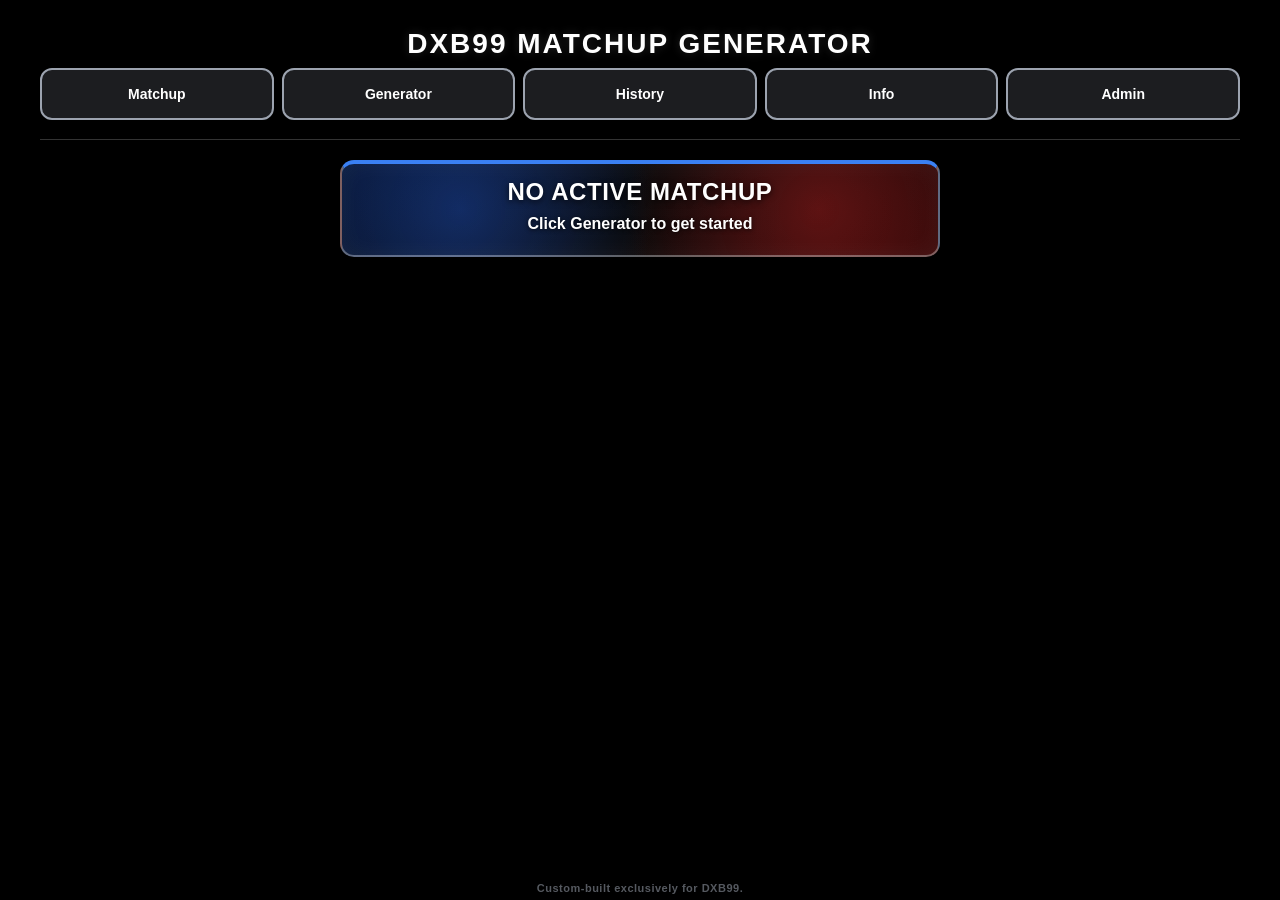
<file: desktop.html>
<!DOCTYPE html>
<html lang="en">
<head>
  <meta charset="UTF-8" />
  <link rel="icon" href="data:,">
  <meta name="viewport" content="width=device-width, initial-scale=1.0">
  <title>DXB99 Matchup Generator</title>
  <style>
:root{
  --bg:#000000;
  --panel:#0b1225;
  --text:#ffffff;
  --muted: rgba(255,255,255,0.75);

  --header-offset:120px;
}
    *{ box-sizing:border-box; }
     /* SAFE: prevent left-right scrolling */
body{
  margin:0;
  font-family: Arial, system-ui, -apple-system, Segoe UI, Roboto, sans-serif;
  background:var(--bg);
  color:var(--text);
  padding: clamp(12px, 3vw, 20px);
  font-size:clamp(13px,1.6vw,14px);
  scroll-behavior:smooth;
}

.container{ max-width: 1200px; margin: 0 auto; width:100%; }

.header-bar{
  position:sticky;
  top:0;
  z-index:1000;
  background:#000;

  min-height:120px;

  padding-top:8px;
  padding-bottom:8px;
  border-bottom:1px solid #333;
  box-shadow:0 6px 16px rgba(0,0,0,0.6);
}

.app-title{
  text-align:center;
  font-size:clamp(22px,3vw,28px);
  font-weight:900;
  letter-spacing:2px;
  margin-bottom:8px;

  color:white;

  text-shadow:0 0 10px rgba(255,255,255,0.15);
}

.tabs{
  display:flex;
  justify-content:space-between;
  gap:8px;
  width:100%;
}
.tabs button{
  flex:1;

  padding:16px 14px;

  border-radius:12px;
  border:2px solid #9ca3af;

  background:rgba(156,163,175,0.18);
  color:white;

  font-weight:900;
  font-size:inherit;

  cursor:pointer;

  transition:all .15s ease;

  --hoverGlow:#9ca3af;
}

.tabs button.active-tab{
  background:white;
  color:#111827;
  border:2px solid white;
  box-shadow:0 0 14px rgba(255,255,255,0.9);
}
    
h2, h3{
  margin:10px 0;
  font-size:clamp(18px, 2.4vw, 20px);
  font-weight:900;
}

/* Picker */
#pickerSelect{
  display:block;
  margin:0 auto;
  padding:8px 12px;
  border-radius:10px;
  border:none;

  width:min(420px,92vw);
  max-width:100%;

  font-size:clamp(13px,1.6vw,14px);
  text-align:center;
}

    /* Selected banner (sticky splash) */
    .selected-banner{
  margin-top: 14px;
  padding: clamp(10px, 2.5vw, 14px);
  border-radius: 14px;

  background:
    radial-gradient(circle at 20% 50%, rgba(37,99,235,0.35), transparent 40%),
    radial-gradient(circle at 80% 50%, rgba(220,38,38,0.35), transparent 40%),
    linear-gradient(
      135deg,
      rgba(37,99,235,0.18),
      rgba(255,255,255,0.04),
      rgba(220,38,38,0.18)
    );

  border: 2px solid rgba(255,255,255,0.35);

  box-shadow:
    0 8px 24px rgba(0,0,0,0.6),
    inset 0 0 25px rgba(255,255,255,0.05);

  border-top: 4px solid #3b82f6;

  width: 100%;
}
  .selected-title{
  text-align:center;
  font-weight: 900;
  font-size: clamp(20px, 3.4vw, 24px);
  letter-spacing: 0.6px;
  margin-bottom: 6px;
  text-shadow:0 2px 6px rgba(0,0,0,0.75);
}
  .selected-pickedby{
  text-align:center;
  font-weight: 800;
  font-size: clamp(13px, 2vw, 15px);
  color: var(--muted);
  margin-bottom: 10px;
  text-shadow:0 1px 4px rgba(0,0,0,0.75);
}
  .selected-lines{
  text-align:center;
  font-weight: 800;
  font-size: clamp(13px, 2.2vw, 16px);
  line-height: 1.45;
  text-shadow:0 1px 4px rgba(0,0,0,0.75);
}

    /* Selected team columns */

.selected-team-col{
  text-align:center;
  font-weight:800;
}

.selected-team-title{
  font-size:clamp(14px,2vw,16px);
  margin-bottom:6px;
}

.selected-team-players{
  font-size:clamp(16px,2.6vw,19px);
  line-height:1.5;
}

.selected-footer{
  text-align:center;
  font-weight:800;
  margin-top:8px;
  font-size:clamp(13px,2vw,15px);
}

#matchExpiry{
  text-align:center;
  font-size:11px;
  font-weight:800;
  opacity:0.75;
  margin-top:6px;
}

/* Selected teams boxes */
.selected-teams-grid{
  position:relative;
  display:grid;
  grid-template-columns:1fr 1fr;
  gap:24px;
  margin-top:10px;
  max-width:520px;
  margin-left:auto;
  margin-right:auto;
  align-items:stretch;
}

.selected-teams-grid::before{
  content:"VS";
  position:absolute;
  left:50%;
  top:50%;
  transform:translate(-50%,-50%);

  font-size:54px;
  font-weight:900;
  letter-spacing:4px;

  color:white;

  text-shadow:
    0 0 16px #3b82f6,
    0 0 28px #60a5fa,
    0 0 28px #f87171,
    0 0 16px #dc2626,
    0 0 35px rgba(255,255,255,0.8);

  opacity:0.85;

  pointer-events:none;
}

.selected-team-box{
  padding:14px;
  border-radius:12px;
  font-weight:700;
  text-align:center;
  display:flex;
  flex-direction:column;
  gap:4px;
  height:100%;
  transition: all .18s ease;

  border:1px solid rgba(255,255,255,0.15);
  box-shadow:0 6px 16px rgba(0,0,0,0.35);
}

.selected-blue{
  background:#1e40af;
  color:white;

  box-shadow:
    0 0 14px rgba(37,99,235,0.6),
    inset 0 0 18px rgba(37,99,235,0.25);
}

.selected-red{
  background:#b91c1c;
  color:white;

  box-shadow:
    0 0 14px rgba(220,38,38,0.6),
    inset 0 0 18px rgba(220,38,38,0.25);
}

/* Optional enhanced scoreboard style */
.scoreboard-style .selected-team-box{
  border:1px solid rgba(255,255,255,0.15);
  box-shadow:0 6px 16px rgba(0,0,0,0.35);
}

.scoreboard-style .selected-blue{
  background:#1e40af;
}

.scoreboard-style .selected-red{
  background:#b91c1c;
}
    
.selected-team-title{
  font-weight:900;
  font-size:16px;
  margin-bottom:6px;
  text-decoration: underline;
  text-underline-offset: 4px;
}

    /* One-line team text with tap-to-expand */
    .team-line{
      display:block;
      white-space:nowrap;
      overflow:hidden;
      text-overflow:ellipsis;
      line-height: 1.35;
      max-width: 100%;
    }
    .team-line.truncatable{
      cursor:pointer;
      text-decoration: underline;
      text-decoration-style: dotted;
      text-underline-offset: 3px;
    }

    /* Today's players */
    .player-grid{
  display:flex;
  flex-wrap:wrap;
  justify-content:center;
  gap:10px;
  margin-top:10px;
}
    .player-grid label{
      display:flex;
      gap:10px;
      align-items:center;
      justify-content:center;
      padding: 10px 10px;
      border-radius: 12px;
      background: rgba(255,255,255,0.06);
      border: 1px solid rgba(255,255,255,0.08);
      font-size: clamp(13px, 1.6vw, 14px);
      font-weight: 700;
      user-select:none;
      min-width:0; /* SAFE */
      width:170px;
    }
    .player-grid input[type="checkbox"]{
      width: 18px;
      height: 18px;
      accent-color: #22c55e;
      flex: 0 0 auto;
    }
.player-grid input[type="checkbox"]:disabled{
  cursor:not-allowed;
}

    /* Controls */
/* Controls */

.controls{
  display:flex;
  flex-direction:column;
  align-items:center;
  gap:12px;
  margin-top:14px;
  width:100%;
}

.controls > label{
  display:inline-flex;
}

.sticky-filters{
  position:sticky;
  top:var(--header-offset);
  z-index:900;

  background:#000;
  padding:10px 0;
  margin-top:0px;

  border-bottom:1px solid #333;

  box-shadow:0 6px 16px rgba(0,0,0,0.8);
}

.sticky-filters::after{
  content:"";
  position:absolute;
  left:0;
  right:0;
  bottom:-20px;
  height:20px;
  background:#000;
}

.radio-row{
  display:flex;
  justify-content:center;
  gap:6px;
  width:100%;
  flex-wrap:wrap;
  padding:6px 4px;
  border-radius:10px;
  box-shadow:0 6px 16px rgba(0,0,0,0.6);
}

.radio-row label{
  display:flex;
  align-items:center;
  justify-content:center;
  text-align:center;
  font-size:clamp(10px,2vw,13px);
  white-space:nowrap;

  padding:8px 10px;
  border-radius:8px;

  flex:1;
  min-width:120px;
}

.controls label{
 display:flex;
 justify-content:center;
 align-items:center;
 font-size:clamp(11px,2.5vw,14px);
 white-space:nowrap;
 user-select:none;
 cursor:pointer;
 width:100%;
}

.controls label{
 display:flex;
 justify-content:center;
 align-items:center;
 font-size:clamp(11px,2.5vw,14px);
 white-space:nowrap;
 user-select:none;
 cursor:pointer;
 width:100%;
}

.controls input[type="radio"]:checked + span{
  font-weight:900;
}

.controls input[type="radio"]:checked{
  transform:scale(1.1);
}

.controls label:has(input[type="radio"]:checked){
  box-shadow:0 0 16px var(--hoverGlow, rgba(255,255,255,0.8));
  transform: translateY(-1px);
}

label.disabled-label{
  opacity:0.35;
  cursor:not-allowed;
}

button.primary{
  background:rgba(22,163,74,0.18);
  border:2px solid #16a34a;
  color:white;
  font-weight:900;
  padding:16px 14px;
  border-radius:12px;
  cursor:pointer;
  font-size:inherit;
  flex:0 0 auto;
  width:auto;
  transition: all .15s ease;
  --hoverGlow:#16a34a;
}

button.primary.selected{
  background:#facc15;
  color:#111827;
  box-shadow:0 0 14px rgba(250,204,21,0.9);
  cursor:default;
}

button:disabled{
  cursor:not-allowed;
}

.generate-btn{
  width:100%;
  display:block;
}

button.danger{
  background:rgba(220,38,38,0.18);
  border:2px solid #dc2626;
  color:white;
  font-weight:900;
  padding:10px 16px;
  border-radius:12px;
  cursor:pointer;
  font-size:inherit;
  --hoverGlow:#dc2626;
}

button.orange{
  background:rgba(234,88,12,0.18);
  border:2px solid #ea580c;
  color:white;
  font-weight:900;
  padding:10px 16px;
  border-radius:12px;
  cursor:pointer;
  font-size:inherit;
  --hoverGlow:#ea580c;
}

button.small{
  padding:8px 12px;

  font-size:clamp(13px,1.6vw,14px);

  font-weight:900;

  border-radius:10px;

  letter-spacing:0.3px;
}

button.primary.small{
  padding:8px 12px;
}

button.blue{
  background:rgba(37,99,235,0.18);
  border:2px solid #2563eb;
  color:white;
  font-weight:900;
  padding:10px 16px;
  border-radius:12px;
  cursor:pointer;
  font-size:inherit;
  --hoverGlow:#2563eb;
}

    /* Admin section */
    #adminSection{
      margin-top: 14px;
      padding: 12px;
      border-radius: 14px;
      border: 2px solid rgba(255,255,255,0.12);
      background: rgba(255,255,255,0.04);
      width:100%;
      overflow-x:hidden; /* SAFE */
    }
.admin-row{
  display:flex;
  gap:12px;
  flex-wrap:wrap;
  align-items:center;
  margin:10px 0;
}
    .admin-row input{
      padding: 8px 12px;
      border:none;
      border-radius: 10px;
      font-size: 14px;
      min-width: 170px;
      max-width: 100%;
    }
    .admin-row input[type="number"]{ min-width: 100px; width: 110px; }
    .admin-row button{
  padding: 10px 12px;
  border:none;
  border-radius: 10px;
  cursor:pointer;
  font-weight: 900;
  color:white;
}
.admin-actions{
  display:flex;
  gap:10px;
  align-items:center;
}

    /* Results */
.group-title{
  margin-top: 22px;
  font-weight: 900;
  font-size: clamp(16px, 2.2vw, 18px);
  width:100%;

  scroll-margin-top:calc(var(--header-offset) + 90px);
}
    .group-grid{
      display:grid;
      grid-template-columns: 1fr 1fr;
      gap: 12px;
      margin-top: 10px;
      width:100%;
    }
    @media (max-width: 800px){
      .group-grid{ grid-template-columns: 1fr; }
    }

    .team-row{
      display:flex;
      justify-content:space-between;
      align-items:center;
      gap: 12px;
      padding: 12px;
      border-radius: 14px;
      transition: outline 0.12s ease, transform 0.1s ease, box-shadow 0.12s ease;
      font-size: inherit;
      width:100%;
      min-width:0;
    }
    
.team-row.selected-option{
  outline: 3px solid rgba(255,255,255,0.9);
  transform: translateY(-1px);
  box-shadow: 0 0 14px rgba(255,255,255,0.6);
  animation: selectGlow 0.4s ease;
}

@keyframes selectGlow{
  0%{
    box-shadow: 0 0 0 rgba(255,255,255,0);
  }
  50%{
    box-shadow: 0 0 24px rgba(255,255,255,0.9);
  }
  100%{
    box-shadow: 0 0 14px rgba(255,255,255,0.6);
  }
}

/* ADD THE NEW CODE RIGHT HERE */

@keyframes selectButtonPulse{
  0%{
    box-shadow:0 0 0 rgba(22,163,74,0);
    transform:scale(1);
  }
  50%{
    box-shadow:0 0 18px rgba(22,163,74,0.9);
    transform:scale(1.05);
  }
  100%{
    box-shadow:0 0 0 rgba(22,163,74,0);
    transform:scale(1);
  }
}

button.primary:active{
  animation:selectButtonPulse 0.35s ease;
}

/* Matchup banner glow animation */

@keyframes matchupBannerGlow{
  0%{
    transform: scale(1);
    box-shadow:0 0 0 rgba(0,0,0,0);
  }
  40%{
    transform: scale(1.04);
    box-shadow:
      0 0 20px rgba(37,99,235,0.9),
      0 0 20px rgba(220,38,38,0.9);
  }
  100%{
    transform: scale(1);
    box-shadow:0 0 12px rgba(255,255,255,0.25);
  }
}

.matchup-banner-glow{
  animation: matchupBannerGlow 0.7s ease;
}

.matchup-flash{
  animation: matchupFlash 0.6s ease;
}    

    .diff-0.selected-option { box-shadow: 0 0 14px #581c87; }
    .diff-1.selected-option { box-shadow: 0 0 14px #1e3a8a; }
    .diff-2.selected-option { box-shadow: 0 0 14px #14532d; }
    .diff-3.selected-option { box-shadow: 0 0 14px #a16207; }
    .diff-4.selected-option { box-shadow: 0 0 14px #9a3412; }
    .diff-5.selected-option { box-shadow: 0 0 14px #7f1d1d; }
    
    .team-info{
      width: 100%;
      min-width: 0;
    } /* SAFE: prevents overflow in flex */

.team-badge{
  display:inline-block;
  min-width:150px;
  text-align:center;
  font-weight:900;
  padding:4px 10px;
  border-radius:8px;
  font-size:12px;
  letter-spacing:0.5px;
  margin-right:6px;
  border:2px solid rgba(255,255,255,0.35);
}

.skill-gap-badge{
  display:inline-block;
  margin-top:6px;

  font-size:10px;
  font-weight:800;

  padding:2px 6px;

  border-radius:6px;
  border:1px solid rgba(255,255,255,0.15);

  background:rgba(0,0,0,0.35);
  letter-spacing:0.3px;
}

.badge-blue{
  background:#1d4ed8;
  color:white;
}

.badge-red{
  background:#dc2626;
  color:white;
}
    
    @media (max-width: 600px){

      #historyList .team-info strong{
        display:block;
        margin-bottom:2px;
      }

}
    
.button-area{
  min-width:120px;
  display:flex;
  flex-direction:column;
  align-items:center;
  gap:6px;
  flex:0 0 auto;
}
    
.picked-count{
  font-size:10px;
  font-weight:800;
  background:rgba(0,0,0,0.35);
  padding:2px 6px;
  border-radius:6px;
  border:1px solid rgba(255,255,255,0.15);
  letter-spacing:0.3px;
}

    /* On very small screens, stack button area under team text to avoid any side-scroll */
    @media (max-width: 520px){
      .team-row{ flex-wrap:wrap; align-items:flex-start; }
      .button-area{ width:100%; align-items:flex-start; }
      .button-area button.primary{ width:100%; }
      .picked-count{ width:100%; }
    }

    /* Diff colors */
.diff-0 {
  background:rgba(37,99,235,0.18);
  border-left:6px solid #2563eb;
  color:white;
}

.diff-1 {
  background:rgba(22,163,74,0.18);
  border-left:6px solid #16a34a;
  color:white;
}

.diff-2 {
  background:rgba(250,204,21,0.20);
  border-left:6px solid #facc15;
  color:white;
}

.diff-3 {
  background:rgba(234,88,12,0.18);
  border-left:6px solid #ea580c;
  color:white;
}

.diff-4 {
  background:rgba(220,38,38,0.18);
  border-left:6px solid #dc2626;
  color:white;
}

.diff-5 {
  background:rgba(127,29,29,0.25);
  border-left:6px solid #7f1d1d;
  color:white;
}

    /* History timeline style */

#historyList .team-row{
  background: rgba(255,255,255,0.04);
  border-left: 8px solid transparent;
}

/* Colored timeline bars */

#historyList .diff-0 { border-left-color:#2563eb; }  /* Blue */
#historyList .diff-1 { border-left-color:#16a34a; }  /* Green */
#historyList .diff-2 { border-left-color:#facc15; }  /* Yellow */
#historyList .diff-3 { border-left-color:#ea580c; }  /* Orange */
#historyList .diff-4 { border-left-color:#dc2626; }  /* Red */

/* Mobile history layout */
@media (max-width:600px){

  .history-meta{
    display:block;
    margin-top:2px;
  }

  .history-sep{
    display:none;
  }

  .history-blue,
  .history-red{
    display:block;
  }

}

/* Difference radio colors */

#labelAll {
  background:rgba(156,163,175,0.25);
  border:2px solid #9ca3af;
  color:white;
  --hoverGlow:#9ca3af;
}

#label0 {
  background:rgba(37,99,235,0.18);
  border:2px solid #2563eb;
  color:white;
  --hoverGlow:#2563eb;
}

#label1 {
  background:rgba(22,163,74,0.18);
  border:2px solid #16a34a;
  color:white;
  --hoverGlow:#16a34a;
}

#label2 {
  background:rgba(250,204,21,0.20);
  border:2px solid #facc15;
  color:white;
  --hoverGlow:#facc15;
}

#label3 {
  background:rgba(234,88,12,0.18);
  border:2px solid #ea580c;
  color:white;
  --hoverGlow:#ea580c;
}

#label4 {
  background:rgba(220,38,38,0.18);
  border:2px solid #dc2626;
  color:white;
  --hoverGlow:#dc2626;
}

.controls label{
  padding:8px 10px;
  border-radius:8px;
}

.controls input[type="radio"]{
  width:16px;
  height:16px;
  accent-color:#000000;
  margin-right:6px;
  background:#000;
  border:2px solid #ffffff;
}

.controls input[type="radio"]:disabled{
  cursor:not-allowed;
}

.controls label{
  cursor:pointer;
  transition: all .15s ease;
}

/* Universal hover glow system */

button,
.tabs button,
.controls label{
  transition: all .15s ease;
}

button:hover,
.tabs button:hover,
.controls label:hover{
  transform: translateY(-1px);
  box-shadow: 0 0 14px var(--hoverGlow, rgba(255,255,255,0.6));
}
    
    /* History */
    #historyFilter{
  padding: 0 44px 0 12px;
  border:none;
  border-radius: 12px;
  font-size: clamp(14px, 2vw, 16px);
  width:100%;
  margin-top: 6px;
}

    /* Modal */
    .modal-overlay{
      position:fixed;
      inset:0;
      background: rgba(0,0,0,0.6);
      display:none;
      align-items:center;
      justify-content:center;
      padding: 16px;
      z-index: 999;
    }

.sticky-history{
  position:sticky;
  top:var(--header-offset);
  z-index:900;
  background:#000;
  padding:8px 0 10px 0;

  border-bottom:1px solid #333;
  box-shadow:0 6px 16px rgba(0,0,0,0.6);
}

.sticky-admin{
  position:sticky;
  top:var(--header-offset);
  z-index:900;

  background:#000;
  padding:10px;

  border-bottom:1px solid #333;

  box-shadow:0 6px 16px rgba(0,0,0,0.6);

  display:flex;
  align-items:center;
  justify-content:space-between;
  gap:12px;
  flex-wrap:wrap;
}

#adminAddPlayer{
  display:flex;
  align-items:center;
  gap:12px;
  width:100%;
}

#adminStatus{
  margin-left:auto;
  margin-right:10px;
}

#adminPlayerCount{
  font-size:13px;
  font-weight:900;
  margin-left:12px;
}

.sticky-history::after{
  content:"";
  position:absolute;
  left:0;
  right:0;
  bottom:-20px;
  height:20px;
  background:#000;
}
    
.history-controls{
  display:flex;
  gap:10px;
  margin-top:6px;
  align-items:stretch;
}

.history-controls select,
.history-controls button{
  flex:1;
  padding:8px 12px;
  font-size:clamp(13px,1.6vw,14px);
  border-radius:10px;
  margin:0;
}

.history-controls button{
  line-height:44px;           /* ensure button text is centered */
  padding:0 16px;             /* horizontal only */
}

.history-controls select{
  padding:0 44px 0 12px;      /* room for the dropdown arrow */
  line-height:44px;           /* centers select text consistently */
}
    .modal{
      width: min(720px, 96vw);
      background: #0b1225;
      border: 2px solid rgba(255,255,255,0.18);
      border-radius: 14px;
      padding: 14px;
      max-width: 100%;
    }
    .modal h4{ margin: 0 0 10px 0; font-size: 18px; }
    .modal .modal-text{
      font-size: 16px;
      line-height: 1.45;
      word-break: break-word;
      white-space: normal;
    }
    .modal .modal-actions{
      display:flex;
      justify-content:flex-end;
      margin-top: 12px;
    }
    .modal .close-btn{
      background:#334155;
      color:white;
      border:none;
      border-radius:12px;
      padding:10px 14px;
      cursor:pointer;
      font-weight: 900;
    }
@keyframes spin {
  from { transform: rotate(0deg); }
  to { transform: rotate(360deg); }
}

.info-example{
  display:flex;
  gap:12px;
  margin:12px 0;
}

.info-team{
  flex:1;
  padding:10px;
  border-radius:8px;
  font-weight:700;
  text-align:center;
}

.info-blue{
  background:#1d4ed8;
  color:white;
}

.info-red{
  background:#dc2626;
  color:white;
}

.info-balance{
  margin-top:6px;
  font-weight:700;
}

#infoPage h2,
#infoPage h3{
  margin:10px 0;
  font-size:clamp(18px, 2.4vw, 20px);
  font-weight:900;
}

#infoPage p{
  font-size:14px;
  line-height:1.6;
}

.info-card{
  background:#111;
  padding:35px;
  border-radius:14px;
  border:1px solid #333;
  max-width:650px;
  margin:40px auto;
}

#loadingScreen{
  position:fixed;
  inset:0;
  background:#000;
  color:white;
  display:flex;
  flex-direction:column;
  align-items:center;
  justify-content:flex-start;
  padding-top:10px;
  z-index:99999;
  text-align:center;
}

#loadingLogo{
  width:520px;
  max-width:92vw;
  height:auto;
  margin-bottom:0px;
}

#loadingText{
  font-size:26px;
  font-weight:900;
  letter-spacing:3px;
  margin-top:120px;
}

#savingScreen{
  position:fixed;
  inset:0;
  background:rgba(0,0,0,0.65);
  backdrop-filter: blur(3px);
  color:white;
  display:flex;
  flex-direction:column;
  align-items:center;
  justify-content:center;
  z-index:99998;
  text-align:center;
}

#savingText{
  font-size:28px;
  font-weight:900;
  letter-spacing:3px;
}

#savingSpinner{
  margin-top:20px;
  width:40px;
  height:40px;
  border:4px solid rgba(255,255,255,0.25);
  border-top:4px solid white;
  border-radius:50%;
  animation: spin 0.8s linear infinite;
}

/* Sponsor footer */

#sponsorFooter{
  position:fixed;
  bottom:6px;
  left:50%;
  transform:translateX(-50%);
  font-size:11px;
  font-weight:700;
  opacity:0.55;
  letter-spacing:0.5px;
  color:#9ca3af;
  pointer-events:none;
  z-index:5;
}

</style>
</head>

<body>

<div id="loadingScreen">
  <img id="loadingLogo" src="DXB99MATCHUP.png" alt="DXB99 Matchup Logo">

  <div id="loadingText">LOADING</div>
</div>
  
<div id="savingScreen" style="display:none;">
  <div id="savingText">SAVING MATCHUP</div>
  <div id="savingSpinner"></div>
</div>
  
<div class="container">
<div id="statusBar" style="display:none; position:fixed; top:15px; left:50%; transform:translateX(-50%); padding:12px 18px; border-radius:12px; font-weight:700; text-align:center; z-index:9999; box-shadow:0 6px 18px rgba(0,0,0,0.35);"></div>
    
<div class="header-bar">

  <div class="app-title">
    DXB99 MATCHUP GENERATOR
  </div>

  <div class="tabs">
    <button id="matchTab">Matchup</button>
    <button id="genTab">Generator</button>
    <button id="histTab">History</button>
    <button id="infoTab">Info</button>
    <button id="adminTab">Admin</button>
  </div>

</div>

<!-- Matchup -->
<div id="matchupPage">

<div id="matchupBanner" class="selected-banner scoreboard-style" style="max-width:600px; margin:20px auto;">
  <div class="selected-title">NO ACTIVE MATCHUP</div>
  <div id="matchupContent" class="selected-lines">
  Click Generator to get started
</div>

  <div id="matchExpiry"></div>
  
</div>

</div>

<!-- Generator -->
<div id="generatorPage">

<div id="generatorContent">
      <h3 style="text-align:center;">Match Maker</h3>
      <select id="pickerSelect"></select>

      <h3 style="margin-top:26px; text-align:center;">Players (<span id="playerCount">0</span>)</h3>
      <div id="attendance" class="player-grid"></div>

<div class="controls">
  <button id="generateBtn" class="primary generate-btn">GENERATE MATCHUP</button>
</div>

<div class="sticky-filters">
  <div class="radio-row">

    <label id="labelAll"><input type="radio" name="diffFilter" value="all" checked><span>All Options</span></label>
    <label id="label0"><input type="radio" name="diffFilter" value="0"><span>Skill Gap 0</span></label>
    <label id="label1"><input type="radio" name="diffFilter" value="1"><span>Skill Gap 1</span></label>
    <label id="label2"><input type="radio" name="diffFilter" value="2"><span>Skill Gap 2</span></label>
    <label id="label3"><input type="radio" name="diffFilter" value="3"><span>Skill Gap 3</span></label>
    <label id="label4"><input type="radio" name="diffFilter" value="4"><span>Skill Gap 4</span></label>

  </div>
</div>
      
<div id="result"></div>
    </div>
    </div>

<div id="infoPage" style="display:none; max-width:700px; margin:auto; line-height:1.6; text-align:center;">

<div class="info-card">  

<h2>How the Matchup Generator Works</h2>

<p>
The DXB99 Matchup Generator creates balanced team matchups based on the players selected for that session.
</p>

<p>
First, the Match Maker selects their name and unchecks the players who are not present. When the <b>Generate Matchup</b> button is pressed, the generator displays all possible team combinations.
</p>

<p>
Each combination is evaluated based on the total skill of the players on each team. The difference between the two team totals is called the <b>Skill Gap</b>.
</p>

<p>
You can use the <b>Skill Gap filters</b> to narrow down the results. Lower gaps create more balanced matches, while higher gaps allow more variation in team strength.
</p>

<p>
Once a matchup is selected, it becomes the <b>current matchup</b> for everyone viewing the app and remains active for a limited time before expiring.
</p>

<p>
The generator also keeps a <b>history of previous matchups</b> and tracks how many times each team combination has been selected.
</p>

</div>  

</div>

<!-- Admin -->
<div id="adminPage" style="display:none;">

  <div class="sticky-admin">
    <div id="adminAddPlayer"></div>
  </div>

  <div id="adminSection"></div>

</div>

<!-- History -->
<div id="historyPage" style="display:none;">

<div class="sticky-history">

  <div class="history-controls">
    <select id="historyFilter"></select>
    <button id="clearHistoryBtn" class="danger small">Clear History</button>
  </div>

</div>

<div id="historyList" style="margin-top:15px;"></div>
  </div>
  </div>

  <!-- Modal -->
  <div id="modalOverlay" class="modal-overlay" role="dialog" aria-modal="true">
    <div class="modal">
      <h4>Full Text</h4>
      <div id="modalText" class="modal-text"></div>
      <div class="modal-actions">
        <button id="closeModalBtn" class="close-btn">Close</button>
      </div>
    </div>
  </div>

<script>
/* =========================
   CONFIG / STORAGE
========================= */

const MATCHUP_LIFETIME = 7200000; // 2 hours

function showStatus(message, type = "info", persistent = false) {
  const bar = document.getElementById("statusBar");
  if (!bar) return;

  const spinner = `
    <span style="
      display:inline-block;
      width:14px;
      height:14px;
      border:2px solid rgba(255,255,255,0.4);
      border-top:2px solid white;
      border-radius:50%;
      margin-right:8px;
      animation: spin 0.7s linear infinite;
      vertical-align:middle;
    "></span>
  `;

  if (type === "loading") {
    bar.innerHTML = spinner + message;
    bar.style.background = "#334155";
    bar.style.color = "white";
  } else if (type === "success") {
    bar.textContent = message;
    bar.style.background = "#16a34a";
    bar.style.color = "white";
  } else if (type === "error") {
    bar.textContent = message;
    bar.style.background = "#dc2626";
    bar.style.color = "white";
  } else {
    bar.textContent = message;
    bar.style.background = "#334155";
    bar.style.color = "white";
  }

  bar.style.display = "block";

  if (!persistent && type !== "loading") {
    setTimeout(() => {
      bar.style.display = "none";
    }, 2500);
  }
}

function showSavingScreen(){
  const el = document.getElementById("savingScreen");
  if(el){
    el.style.display = "flex";
  }
}

function hideSavingScreen(){
  const el = document.getElementById("savingScreen");
  if(el){
    el.style.display = "none";
  }
}

const defaultPlayers = [
  {name:"Garry",skill:3},
  {name:"Ibrahim",skill:4},
  {name:"Fawad",skill:4},
  {name:"Hamad",skill:5},
  {name:"Basith",skill:5},
  {name:"Bijo",skill:6},
  {name:"Clayton",skill:6},
  {name:"Arshad",skill:7},
  {name:"Sameer",skill:8},
  {name:"Ron",skill:8},
];

function loadPlayers(){
  const saved = JSON.parse(localStorage.getItem("players") || "null");
  const arr = Array.isArray(saved) && saved.length ? saved : defaultPlayers;
  return arr
    .map(p => ({   name: String(p.name||"").trim(),   skill: Number(p.skill),   pin: p.pin ? String(p.pin) : "" }))
    .filter(p => p.name && Number.isFinite(p.skill))
    .sort((a,b)=>{
  if(b.skill !== a.skill) return b.skill - a.skill;
  return a.name.localeCompare(b.name);
});
}

function loadHistory(){
  const saved = JSON.parse(localStorage.getItem("matchHistory") || "[]");
  return Array.isArray(saved) ? saved : [];
}

let players = loadPlayers();
let history = loadHistory();
let isAdminEditing = false;
let adminDirty = false;

let playerSkillMap = Object.fromEntries(players.map(p => [p.name, p.skill]));

/* =========================
   PIN STORAGE (4-6 DIGITS)
========================= */
function requirePin(playerName){
  const player = players.find(p => p.name === playerName);
  if(!player) return false;

  if(!player.pin){
    const newPin = prompt(playerName + " - Set a 4 to 6 digit PIN:");
    if(!/^[0-9]{4,6}$/.test(newPin)){
      alert("PIN must be 4 to 6 digits only.");
      return false;
    }
    player.pin = newPin;
    localStorage.setItem("players", JSON.stringify(players));

fetch(GOOGLE_API_URL, {
  method: "POST",
  mode: "no-cors",
  body: new URLSearchParams({
    action: "savePlayers",
    payload: JSON.stringify(players)
  })
});
    
    alert("PIN set successfully.");
    return true;
  }

  const entered = prompt(playerName + " - Enter your PIN:");
  if(entered === player.pin){
    return true;
  } else {
    alert("Incorrect PIN.");
    return false;
  }
}

function isValidPin(pin){
  return /^[0-9]{4,6}$/.test(pin);
}

/* =========================
   ELEMENTS
========================= */
const pickerSelect = document.getElementById("pickerSelect");
const attendanceDiv = document.getElementById("attendance");
const resultDiv = document.getElementById("result");
const adminSection = document.getElementById("adminSection");
const playerCountEl = document.getElementById("playerCount");

const matchupBanner = document.getElementById("matchupBanner");
const matchupContent = document.getElementById("matchupContent");

const historyPage = document.getElementById("historyPage");
const generatorPage = document.getElementById("generatorPage");
const historyFilter = document.getElementById("historyFilter");
const historyList = document.getElementById("historyList");
const adminPage = document.getElementById("adminPage");
const infoPage = document.getElementById("infoPage");

/* Modal */
const modalOverlay = document.getElementById("modalOverlay");
const modalText = document.getElementById("modalText");
const closeModalBtn = document.getElementById("closeModalBtn");

/* Radios */
const diffRadios = Array.from(document.querySelectorAll('input[name="diffFilter"]'));

/* =========================
   STATE
========================= */
let lastGeneratedGroups = null;  // groups[0..4] of options
let selectedTeamKey = null;      // highlight + splash
let isRenderingAttendance = false;
let isSelectingMatch = false;
let lastMatchSelectionTime = 0;

let currentMatchup = null;
let lastCloudTimestamp = null;

const deviceId = localStorage.getItem("deviceId") || crypto.randomUUID();
localStorage.setItem("deviceId", deviceId);

/* =========================
   UTIL
========================= */

function dubaiTimeString(){
  const d = new Date();

  const datePart = d.toLocaleDateString("en-US", {
  timeZone: "Asia/Dubai",
  year: "numeric",
  month: "short",
  day: "numeric"
});

  const timePart = d.toLocaleTimeString("en-US", {
    timeZone: "Asia/Dubai",
    hour: "numeric",
    minute: "2-digit",
    second: "2-digit",
    hour12: true
  });

  return `${datePart} • ${timePart} GST`;
}

function updateMatchupTimer(){

  if(!currentMatchup) return;

    const timeString = new Date(currentMatchup.timestamp).toLocaleTimeString("en-US", {
    timeZone: "Asia/Dubai",
    hour: "numeric",
    minute: "2-digit",
    second: "2-digit",
    hour12: true
  });

  const diff = Date.now() - currentMatchup.timestamp;
  const remaining = MATCHUP_LIFETIME - diff;

    const expiry = document.getElementById("matchExpiry");
  if(!expiry) return;

  if(remaining <= 0){
    expiry.textContent = "";
    location.reload();
    return;
  }

const hrs = Math.floor(remaining / 3600000);
const min = Math.floor((remaining % 3600000) / 60000);
const sec = Math.floor((remaining % 60000) / 1000);

expiry.textContent =
  `Matchup expires in ${hrs}:${min.toString().padStart(2,"0")}:${sec.toString().padStart(2,"0")}`;
}  
  
function getSelectedPlayers(){
  const selected = [];
  players.forEach((p,i)=>{
    const cb = document.getElementById("p"+i);
    if(cb && cb.checked) selected.push(p);
  });
  return selected;
}

function updatePlayerCount(){
  const c = getSelectedPlayers().length;
  playerCountEl.textContent = String(c);
  return c;
}

function combinations(arr, k){
  const res = [];
  function helper(start, combo){
    if(combo.length === k){ res.push(combo); return; }
    for(let i=start;i<arr.length;i++) helper(i+1, combo.concat(arr[i]));
  }
  helper(0, []);
  return res;
}

function teamKeyCanonical(blueNames, redNames){
  const b = [...blueNames].sort().join(",");
  const r = [...redNames].sort().join(",");
  return (b < r) ? (b + "|" + r) : (r + "|" + b);
}

function blueAdvantageAllowed(option){
  const uneven = (option.blue.length !== option.red.length);

  // Even teams (e.g., 5v5) → allow ALL combinations
  if(!uneven) return true;

  // Uneven teams → only allow blue advantage (including diff 0)
  return option.skillBlue >= option.skillRed;
}

function displayCountForDiff(groups, d){
  if(!groups || !groups[d]) return 0;
  if(d === 0) return groups[d].length;
  return groups[d].filter(blueAdvantageAllowed).length;
}

function getPickCountByKey(key){
  history = loadHistory();
  return history.filter(h => h.teamKey === key).length;
}

function matchupExpired(match){
  if(!match || !match.timestamp) return true;
  return (Date.now() - match.timestamp) > MATCHUP_LIFETIME;
}

/* =========================
   ONE-LINE FIT + TRUNCATE MODAL
========================= */
function fitOneLine(el, maxSizePx, minSizePx){
  if(!el) return;
  el.style.fontSize = maxSizePx + "px";
  if(el.scrollWidth <= el.clientWidth) return;
  for(let s=maxSizePx; s>=minSizePx; s--){
    el.style.fontSize = s + "px";
    if(el.scrollWidth <= el.clientWidth) return;
  }
  el.style.fontSize = minSizePx + "px";
}

function markTruncatable(el){
  if(!el) return;
  const truncated = el.scrollWidth > el.clientWidth + 1;
  if(truncated){
    el.classList.add("truncatable");
    el.title = "Tap to view full text";
  }else{
    el.classList.remove("truncatable");
    el.removeAttribute("title");
  }
}

function fitAndMarkAllTeamLines(){
  document.querySelectorAll(".team-info .team-line").forEach(line=>{
    fitOneLine(line, 14, 10);
    markTruncatable(line);
  });
  document.querySelectorAll("#selectedTeamLines .team-line").forEach(line=>{
    fitOneLine(line, 16, 11);
    markTruncatable(line);
  });
}

function openModal(text){
  modalText.textContent = text;
  modalOverlay.style.display = "flex";
}
function closeModal(){
  modalOverlay.style.display = "none";
  modalText.textContent = "";
}

closeModalBtn.addEventListener("click", closeModal);
modalOverlay.addEventListener("click", (e)=>{ if(e.target === modalOverlay) closeModal(); });
document.addEventListener("keydown", (e)=>{ if(e.key === "Escape" && modalOverlay.style.display === "flex") closeModal(); });

/* Event delegation: tap truncated lines */
document.addEventListener("click", (e)=>{
  const el = e.target;
  if(el && el.classList && el.classList.contains("team-line") && el.classList.contains("truncatable")){
    openModal(el.textContent.trim());
  }
});
window.addEventListener("resize", ()=>{ if(lastGeneratedGroups) fitAndMarkAllTeamLines(); });

/* =========================
   RENDER: PICKER + PLAYERS
========================= */
function renderPicker(){
  const current = pickerSelect.value;
  pickerSelect.innerHTML = '<option value="" disabled>-- Select Match Maker --</option>';
  players.forEach(p=>{
    const opt = document.createElement("option");
    opt.value = p.name;
    opt.textContent = p.name;
    pickerSelect.appendChild(opt);
  });

  // default: blank
  if(current && players.some(p=>p.name===current)){
    pickerSelect.value = current;
  }else{
    pickerSelect.selectedIndex = 0;
  }
}

function renderAttendance(resetAll = false){
  isRenderingAttendance = true;
  attendanceDiv.innerHTML = "";
  players.forEach((p,i)=>{
    const label = document.createElement("label");

    const cb = document.createElement("input");
    cb.type = "checkbox";
    cb.id = "p"+i;
    cb.disabled = !pickerSelect.value;
    
if (resetAll) {
  cb.checked = true;
} else {
  const previous = document.getElementById("p"+i);
  cb.checked = previous ? previous.checked : true;
}

    cb.addEventListener("change", ()=>{
  updatePlayerCount();
  if(!isRenderingAttendance){
    resetGeneratedTeams();
  }
});

    const text = document.createElement("span");
    text.textContent = `${p.name} (${p.skill})`;

    label.appendChild(cb);
    label.appendChild(text);
    attendanceDiv.appendChild(label);
  });
  updatePlayerCount();
  isRenderingAttendance = false;
}

/* =========================
   RESET
========================= */
function clearSelectedBanner(clearSelection = false){

  matchupContent.innerHTML = `
    Click Generator to get started
  `;

  document.querySelector("#matchupBanner .selected-title").textContent = "NO ACTIVE MATCHUP";

  document.getElementById("matchExpiry").textContent = "";

  if(clearSelection){
    selectedTeamKey = null;
  }
}

function updatePickedByLine(){
  const picker = pickerSelect.value || "—";
  selectedPickedBy.innerHTML = `Match Maker: <strong>${picker}</strong>`;
}

function resetGeneratedTeams(){

  if(lastGeneratedGroups){
  resultDiv.innerHTML = "";
}

lastGeneratedGroups = null;
selectedTeamKey = null;

  // reset radios to all
  const allRadio = document.querySelector('input[name="diffFilter"][value="all"]');
  if(allRadio) allRadio.checked = true;
  
  // reset radio state
document.querySelectorAll('input[name="diffFilter"]').forEach(r=>{
  if(r.value === "all"){
    r.disabled = false;
  } else {
    r.disabled = true;
  }
});
}

/* When picker changes: reset page (but keep attendance selection) */
pickerSelect.addEventListener("change", ()=>{

  // Reset selected team
  selectedTeamKey = null;
  currentMatchup = null;
  localStorage.removeItem("currentMatchup");

  // Clear generated teams
  resultDiv.innerHTML = "";
  lastGeneratedGroups = null;

  // Reset radios
  const allRadio = document.querySelector('input[name="diffFilter"][value="all"]');
  if(allRadio) allRadio.checked = true;

  document.querySelectorAll('input[name="diffFilter"]').forEach(r=>{
  const label = r.closest("label");

  if(r.value === "all"){
    r.disabled = false;
    if(label) label.classList.remove("disabled-label");
  } else {
    r.disabled = true;
    if(label) label.classList.add("disabled-label");
  }
});
    
  updateRadioCounts({0:[],1:[],2:[],3:[],4:[]});
  
  // Reset player attendance
  renderAttendance(true);

document.querySelectorAll('#attendance input[type="checkbox"]').forEach(cb=>{
  cb.disabled = !pickerSelect.value;
});  

});

/* =========================
   RADIO FILTER BEHAVIOR
========================= */
diffRadios.forEach(r=>{
  r.addEventListener("change", ()=>{
    if(lastGeneratedGroups){

      const selected = r.value;

      renderOptions(lastGeneratedGroups);

      if(selected !== "all"){
        const target = document.getElementById("gap-" + selected);
        if(target){
          target.scrollIntoView({behavior:"smooth", block:"start"});
        }
}else{
  const firstGroup = document.querySelector(".group-title");
  if(firstGroup){
    firstGroup.scrollIntoView({behavior:"smooth", block:"start"});
  }
}
      
    }
  });
});

function getSelectedDiff(){
  return document.querySelector('input[name="diffFilter"]:checked')?.value || "all";
}


function updateRadioCounts(groups){
  if(!groups) return;

  const counts = {0:0,1:0,2:0,3:0,4:0};

  [0,1,2,3,4].forEach(d=>{
    if(!groups[d]) return;
    if(d === 0){
      counts[d] = groups[d].length;
    } else {
      counts[d] = groups[d].filter(blueAdvantageAllowed).length;
    }
  });

  const total = counts[0]+counts[1]+counts[2]+counts[3]+counts[4];

  const labels = [
  {id:"labelAll", text:` All Options (${total})`},
  {id:"label0", text:` Skill Gap 0 (${counts[0]})`},
  {id:"label1", text:` Skill Gap 1 (${counts[1]})`},
  {id:"label2", text:` Skill Gap 2 (${counts[2]})`},
  {id:"label3", text:` Skill Gap 3 (${counts[3]})`},
  {id:"label4", text:` Skill Gap 4 (${counts[4]})`}
];

  labels.forEach(item=>{
  const label = document.getElementById(item.id);
  if(!label) return;

  const span = label.querySelector("span");
  if(span) span.textContent = item.text;
});
}

function updateDiffAvailability(groups){
  [0,1,2,3,4].forEach(d=>{
    const radio = document.querySelector('input[name="diffFilter"][value="'+d+'"]');
    if(!radio) return;
    const label = radio.parentElement;

    const available = displayCountForDiff(groups, d) > 0;
    radio.disabled = !available;

    if(!available) label.classList.add("disabled-label");
    else label.classList.remove("disabled-label");
  });
}

/* =========================
   GENERATION
========================= */
document.getElementById("generateBtn").addEventListener("click", generateTeams);

function generateTeams(){

    if(isSelectingMatch) return;

    const picker = pickerSelect.value;

  if(currentMatchup && matchupExpired(currentMatchup)){
    selectedTeamKey = null;
    currentMatchup = null;
  }
  
  if(!picker){
showStatus("Select the Match Maker before generating matchups.", "error");
    return;
  }

  const selected = getSelectedPlayers();
  const playersCount = selected.length;

  if(playersCount < 2){
    alert("Select at least 2 players.");
    return;
  }

  const half = Math.floor(playersCount / 2);
  const combos = combinations(selected, half);

  const groups = {0:[],1:[],2:[],3:[],4:[]};
  const seen = new Set();

  combos.forEach(teamA=>{
    const teamB = selected.filter(p=>!teamA.includes(p));

    const skillA = teamA.reduce((s,p)=>s+p.skill,0);
    const skillB = teamB.reduce((s,p)=>s+p.skill,0);

    let blue, red, skillBlue, skillRed;

    // smaller team always BLUE
    if(teamA.length <= teamB.length){
      blue = teamA.map(p=>p.name);
      red  = teamB.map(p=>p.name);
      skillBlue = skillA; skillRed = skillB;
    }else{
      blue = teamB.map(p=>p.name);
      red  = teamA.map(p=>p.name);
      skillBlue = skillB; skillRed = skillA;
    }

    const key = teamKeyCanonical(blue, red);

if(seen.has(key)){
  return;
}

seen.add(key);

const diff = Math.abs(skillBlue - skillRed);

if(diff <= 4){
  groups[diff].push({
    blue, red,
    skillBlue, skillRed,
    diff,
    teamKey: key,
    playersCount
  });
}
  });

  lastGeneratedGroups = groups;
  updateDiffAvailability(groups);
  updateRadioCounts(groups);

  // if currently selected diff became unavailable, revert to all
  const sel = getSelectedDiff();
  if(sel !== "all"){
    const d = Number(sel);
    if(displayCountForDiff(groups, d) === 0){
      document.querySelector('input[name="diffFilter"][value="all"]').checked = true;
    }
  }

  // if a previously selected team doesn't exist anymore, clear highlight/banner
  if(selectedTeamKey){
    const exists = Object.values(groups).some(arr => arr.some(opt => opt.teamKey === selectedTeamKey));
    if(!exists) clearSelectedBanner();
  }

  renderOptions(groups);
}

/* =========================
   RENDER OPTIONS + SELECT + COUNTERS
========================= */
function showSelectedBanner(option, picker, flash=false){

updateMatchupTimer();

const bluePlayers = [...option.blue].sort((a,b)=>{
  const sa = playerSkillMap[a];
  const sb = playerSkillMap[b];
  if(sb !== sa) return sb - sa;
  return a.localeCompare(b);
});

const redPlayers = [...option.red].sort((a,b)=>{
  const sa = playerSkillMap[a];
  const sb = playerSkillMap[b];
  if(sb !== sa) return sb - sa;
  return a.localeCompare(b);
});

const blueHTML = bluePlayers.map(p => `<div>${p} (${playerSkillMap[p]})</div>`).join("");
const redHTML  = redPlayers.map(p => `<div>${p} (${playerSkillMap[p]})</div>`).join("");

matchupContent.innerHTML = `

<div class="selected-pickedby">
Match Maker: <strong>${picker}</strong>
</div>

<div class="selected-teams-grid">

  <div class="selected-team-box selected-blue">
    <div class="selected-team-title">BLUE TEAM (${option.skillBlue})</div>
    ${blueHTML}
  </div>

  <div class="selected-team-box selected-red">
    <div class="selected-team-title">RED TEAM (${option.skillRed})</div>
    ${redHTML}
  </div>

</div>

<div class="selected-footer">
Skill Gap: ${option.diff} | ${option.playersCount} Players
</div>

<div class="selected-pickedby">
Match Selected: <strong>${dubaiTimeString()}</strong>
</div>

`;

document.querySelector("#matchupBanner .selected-title").textContent = "CURRENT MATCHUP";
}

function renderOptions(groups){
  resultDiv.innerHTML = "";
  history = loadHistory();

  const selectedDiff = getSelectedDiff();
const playersCount = updatePlayerCount();

[0,1,2,3,4].forEach(diff=>{
  if(!groups[diff] || groups[diff].length === 0) return;

    if(selectedDiff !== "all" && Number(selectedDiff) !== diff) return;

    const displayList = (diff === 0) ? groups[diff] : groups[diff].filter(blueAdvantageAllowed);
    if(displayList.length === 0) return;

const title = document.createElement("div");
title.className = "group-title";
title.id = "gap-" + diff;
title.textContent = `Skill Gap: ${diff}  |  ${playersCount} Players`;
resultDiv.appendChild(title);

      const comboLine = document.createElement("div");
      comboLine.style.fontWeight = "900";
      comboLine.style.margin = "4px 0 8px 0";
      comboLine.textContent = `Available Team Combinations: ${displayList.length}`;
      resultDiv.appendChild(comboLine);

    const grid = document.createElement("div");
    grid.className = "group-grid";

    displayList.forEach(option=>{
      const row = document.createElement("div");
      row.className = `team-row diff-${option.diff >= 5 ? 5 : option.diff}`;
      row.dataset.teamKey = option.teamKey;
      
if(selectedTeamKey && option.teamKey === selectedTeamKey){
  row.classList.add("selected-option");
}

      const info = document.createElement("div");
info.className = "team-info";

const sortedBlue = [...option.blue].sort((a,b)=>{
  const sa = playerSkillMap[a];
  const sb = playerSkillMap[b];

  if(sb !== sa) return sb - sa;
  return a.localeCompare(b);
});

const sortedRed = [...option.red].sort((a,b)=>{
  const pa = players.find(p=>p.name===a);
  const pb = players.find(p=>p.name===b);

  if(pb.skill !== pa.skill) return pb.skill - pa.skill;
  return a.localeCompare(b);
});

info.innerHTML = `

  <span class="team-line">
    <span class="team-badge badge-blue">BLUE TEAM (${option.skillBlue})</span>
    ${sortedBlue.join(", ")}
  </span>

  <span class="team-line">
    <span class="team-badge badge-red">RED TEAM (${option.skillRed})</span>
    ${sortedRed.join(", ")}
  </span>

<span class="team-line">
  <span class="skill-gap-badge">Skill Gap: ${option.diff}</span>
</span>

`;

const buttonArea = document.createElement("div");
buttonArea.className = "button-area";

const btn = document.createElement("button");
btn.className = "primary small";
btn.textContent = "SELECT";
btn.addEventListener("click", ()=>onSelectOption(option));

if(
  selectedTeamKey &&
  option.teamKey === selectedTeamKey
){
  btn.classList.add("selected");
  btn.textContent = "✓ SELECTED";
  btn.disabled = true;
}  

      const count = document.createElement("div");
      count.className = "picked-count";
      count.textContent = `Times Selected: ${getPickCountByKey(option.teamKey)}`;

      buttonArea.appendChild(btn);
      buttonArea.appendChild(count);

      row.appendChild(info);
      row.appendChild(buttonArea);
      grid.appendChild(row);
    });

    resultDiv.appendChild(grid);
  });

  requestAnimationFrame(fitAndMarkAllTeamLines);
}

function onSelectOption(option){

  const picker = pickerSelect.value;

// Verify or create PIN first
if(!requirePin(picker)) return;

isSelectingMatch = true;
lastMatchSelectionTime = Date.now();

// KEEP generator on screen (do not clear results)
// resultDiv.innerHTML = "";
// lastGeneratedGroups = null;

selectedTeamKey = option.teamKey;

// Highlight the selected team
document.querySelectorAll(".team-row").forEach(row=>{
  row.classList.remove("selected-option");
});

// Reset all select buttons
document.querySelectorAll(".team-row button.primary").forEach(btn=>{
  btn.classList.remove("selected");
  btn.textContent = "SELECT";
  btn.disabled = false;
});

const selectedRow = document.querySelector(`.team-row[data-team-key="${option.teamKey}"]`);

if(selectedRow){
  selectedRow.classList.add("selected-option");

  const button = selectedRow.querySelector("button.primary");

  if(button){
    button.classList.add("selected");
    button.textContent = "✓ SELECTED";
    button.disabled = true;
  }
}

// Save match BEFORE resetting picker

localStorage.setItem("lastMatchDeviceId", deviceId);

// 🔧 Show banner instantly before cloud save
showSelectedBanner(option, picker, true);

document.querySelector("#matchupBanner .selected-title").textContent = "CURRENT MATCHUP";

const banner = document.getElementById("matchupBanner");
banner.classList.add("matchup-banner-glow");

setTimeout(()=>{
  banner.classList.remove("matchup-banner-glow");
},700);

saveMatch(option);

// Update the counter for this team
const rows = document.querySelectorAll(".team-row");
rows.forEach(row=>{
  if(row.classList.contains("selected-option")){
    const counter = row.querySelector(".picked-count");
    if(counter){
      const current = parseInt(counter.textContent.replace(/\D/g,'')) || 0;
      counter.textContent = "Times Selected: " + (current + 1);
    }
  }
});

// Keep picker and player selection so teams stay visible
// pickerSelect.selectedIndex = 0;

// document.querySelectorAll("#attendance input[type='checkbox']").forEach(cb=>{
//   cb.checked = true;
// });
// updatePlayerCount();

setTimeout(()=>{
  isSelectingMatch = false;
},1500);

}

function saveMatch(option){

document.getElementById("savingText").textContent = "SAVING MATCHUP";
showSavingScreen();

showStatus("Processing team selection...", "loading", true);
  
  const picker = pickerSelect.value;
  const entry = {
  time: dubaiTimeString(),
  timestamp: Date.now(),
  picker,
  blue: option.blue,
  red: option.red,
  skillBlue: option.skillBlue,
  skillRed: option.skillRed,
  diff: option.diff,
  playersCount: option.playersCount,
  teamKey: option.teamKey,
  deviceId: deviceId
};

  currentMatchup = entry;
localStorage.setItem("currentMatchup", JSON.stringify(entry));

  history = loadHistory();
  history.unshift(entry);
  localStorage.setItem("matchHistory", JSON.stringify(history));

  // Send to Google
fetch(GOOGLE_API_URL, {
  method: "POST",
  body: new URLSearchParams({
    action: "saveMatch",
    payload: JSON.stringify(entry)
  })
})
.then(() => {

  showStatus("Team selection saved successfully.", "success");

  showSelectedBanner(option, picker, false);

document.querySelector("#matchupBanner .selected-title").textContent = "CURRENT MATCHUP";

  const banner = document.getElementById("matchupBanner");
banner.classList.add("matchup-banner-glow");

setTimeout(()=>{
  banner.classList.remove("matchup-banner-glow");
},700);

  hideSavingScreen();

  cloudSync(true);

})
.catch(err => {
  console.warn("Cloud save failed:", err);
  showStatus("Unable to save team selection.", "error");
  hideSavingScreen();
});
  
  if(historyPage.style.display !== "none"){
    populateHistoryFilter();
    renderHistory();
}

}

/* =========================
   HISTORY: FILTER BY PICKER
========================= */
function populateHistoryFilter(){
  history = loadHistory();
  const prev = historyFilter.value || "all";

  historyFilter.innerHTML = "";

  const optAll = document.createElement("option");
  optAll.value = "all";
  optAll.textContent = "All Match Makers (Newest First)";
  historyFilter.appendChild(optAll);

  const pickers = [...new Set(history.map(h => String(h.picker||"").trim()).filter(Boolean))]
    .sort((a,b)=>a.localeCompare(b));

  pickers.forEach(name=>{
    const opt = document.createElement("option");
    opt.value = name;
    opt.textContent = name;
    historyFilter.appendChild(opt);
  });

  if(prev && [...historyFilter.options].some(o=>o.value===prev)){
    historyFilter.value = prev;
  }else{
    historyFilter.value = "all";
  }
}

historyFilter.addEventListener("change", ()=>{
  renderHistory();
});

function inferPlayersCount(entry){
  if(Number.isFinite(entry.playersCount)) return entry.playersCount;
  const b = Array.isArray(entry.blue) ? entry.blue.length : 0;
  const r = Array.isArray(entry.red) ? entry.red.length : 0;
  return b + r;
}

function renderHistory(){
  history = loadHistory();
  historyList.innerHTML = "";

  if(!history.length){
    historyList.textContent = "No match history yet.";
    return;
  }

  const filter = historyFilter.value || "all";
  let filtered = [...history];
  if(filter !== "all"){
    filtered = filtered.filter(h => String(h.picker) === String(filter));
  }

  filtered.sort((a,b)=>b.timestamp-a.timestamp);

  filtered.forEach(entry=>{
    const pc = inferPlayersCount(entry);
    const div = document.createElement("div");

const diffClass = entry.diff >= 5 ? 5 : entry.diff;
div.className = `team-row diff-${diffClass}`;
div.innerHTML = `
  <div class="team-info">
    <strong>${entry.time}</strong>
    <span class="history-meta"> | Match Maker: <b>${entry.picker}</b> | Skill Gap: ${entry.diff} | Players: ${pc}</span><br>
    <span class="history-blue">🔵 ${(entry.blue||[]).join(", ")}</span>
    <span class="history-sep"> | </span>
    <span class="history-red">🔴 ${(entry.red||[]).join(", ")}</span>
  </div>
`;
historyList.appendChild(div);
  });
}

document.getElementById("clearHistoryBtn").addEventListener("click", async ()=>{

  const pass = prompt("Enter Admin Password:");
if(!pass) return;

showStatus("Authenticating...", "loading", true);

document.getElementById("savingText").textContent = "AUTHENTICATING";
showSavingScreen();

  try{

    const res = await fetch(GOOGLE_API_URL,{
      method:"POST",
      body:new URLSearchParams({
        action:"verifyAdmin",
        payload: pass
      })
    });

    const data = await res.json();

    if(!data.valid){
  hideSavingScreen();
  showStatus("Incorrect admin password.", "error");
  return;
}

  }catch(e){
  hideSavingScreen();
  showStatus("Unable to verify password.", "error");
  return;
}

  if(confirm("Clear all history?")){
 
  showStatus("Clearing history...", "loading", true);
    
  document.getElementById("savingText").textContent = "CLEARING HISTORY";
  showSavingScreen();
    
  fetch(GOOGLE_API_URL, {
    method: "POST",
    body: new URLSearchParams({
      action: "clearHistory"
    })
  })
  .then(() => {
    localStorage.removeItem("matchHistory");
    history = [];
    populateHistoryFilter();
    renderHistory();

    if(lastGeneratedGroups){
      renderOptions(lastGeneratedGroups);
    }

showStatus("History cleared successfully.", "success");
hideSavingScreen();
  })
  .catch(err => {
  console.warn("Failed to clear history:", err);
  hideSavingScreen();
  showStatus("Unable to clear history. Please try again.", "error");
});

}
});

/* =========================
   ADMIN MODE
========================= */
function renderAdminUI(){
adminSection.style.display = "block";
adminSection.innerHTML = "";

// clear sticky admin area so it doesn't duplicate
const sticky = document.getElementById("adminAddPlayer");
if(sticky) sticky.innerHTML = "";

const playerCount = document.createElement("div");
playerCount.id = "adminPlayerCount";
playerCount.style.fontSize = "13px";
playerCount.style.fontWeight = "800";
playerCount.textContent = `Players: ${players.length}`;

const status = document.createElement("div");
status.id = "adminStatus";
status.style.fontSize = "13px";
status.style.marginRight = "8px";
status.style.fontWeight = "700";
status.style.color = adminDirty ? "#f59e0b" : "#22c55e";
status.textContent = adminDirty ? "● Unsaved Changes" : "● All Changes Saved";
  
  players.forEach((p,i)=>{
    const row = document.createElement("div");
    row.className = "admin-row";

    const nameInput = document.createElement("input");
    nameInput.value = p.name;
    nameInput.placeholder = "Name";
    nameInput.addEventListener("input", (e)=>{
  players[i].name = e.target.value;
  adminDirty = true;
  renderAdminUI();
});

    const skillInput = document.createElement("input");
    skillInput.type = "number";
    skillInput.min = "1";
    skillInput.max = "20";
    skillInput.value = String(p.skill);
    skillInput.placeholder = "Skill";
    skillInput.addEventListener("input", (e)=>{
  players[i].skill = Number(e.target.value);
  adminDirty = true;
  renderAdminUI();
});

    const removeBtn = document.createElement("button");
    
    const pinStatus = document.createElement("span");
pinStatus.style.fontSize = "12px";
pinStatus.style.marginLeft = "8px";
pinStatus.style.fontWeight = "700";
pinStatus.textContent = p.pin ? "PIN: ACTIVE" : "PIN: NOT SET";

    const resetPinBtn = document.createElement("button");
    resetPinBtn.textContent = "Reset PIN";
    resetPinBtn.className = "orange small";
    resetPinBtn.style.marginLeft = "6px";
    resetPinBtn.addEventListener("click", ()=>{
  players[i].pin = "";
  localStorage.setItem("players", JSON.stringify(players));

  adminDirty = true;
  renderAdminUI();

  alert("PIN reset. Player will be prompted to set new PIN.");
  renderAdminUI();
});
    
    removeBtn.textContent = "Remove";
    removeBtn.className = "danger small";
    removeBtn.addEventListener("click", ()=>{

  const confirmDelete = confirm("Remove " + players[i].name + "?");
  if(!confirmDelete) return;

  players = players.filter((_, index) => index !== i);
  adminDirty = true;

  localStorage.setItem("players", JSON.stringify(players));

  renderAdminUI(); // instant UI update

  showStatus("Player removed successfully.", "success");

  });

row.appendChild(nameInput);
row.appendChild(skillInput);
row.appendChild(removeBtn);
row.appendChild(resetPinBtn);
row.appendChild(pinStatus);
adminSection.appendChild(row);
  });

const addRow = document.createElement("div");
addRow.className = "admin-row";

const newName = document.createElement("input");
newName.placeholder = "New player name";

const newSkill = document.createElement("input");
newSkill.type = "number";
newSkill.min = "1";
newSkill.max = "20";
newSkill.placeholder = "Skill";

const addBtn = document.createElement("button");
addBtn.className = "blue small";
addBtn.textContent = "Add Player";
  addBtn.addEventListener("click", ()=>{
    const name = String(newName.value||"").trim();
    const skill = Number(newSkill.value);
    if(!name || !Number.isFinite(skill)){ alert("Enter valid name and skill."); return; }
    if(players.some(p=>p.name.toLowerCase() === name.toLowerCase())){ alert("That name already exists."); return; }
    players.push({name, skill});
    adminDirty = true;
    players.sort((a,b)=>{
  if(b.skill !== a.skill) return b.skill - a.skill;
  return a.name.localeCompare(b.name);
});
    renderAdminUI();
    showStatus("Player added successfully.", "success");
  });

addRow.appendChild(newName);
addRow.appendChild(newSkill);
addRow.appendChild(addBtn);

const stickyBar = document.getElementById("adminAddPlayer");

stickyBar.appendChild(addRow);
stickyBar.appendChild(playerCount);
stickyBar.appendChild(status);

const actions = document.createElement("div");
actions.className = "admin-actions";

const closeBtn = document.createElement("button");
closeBtn.textContent = "Close";
closeBtn.className = "small";
closeBtn.style.background = "#334155";
closeBtn.style.color = "white";
closeBtn.addEventListener("click", ()=>{
    isAdminEditing = false;

    generatorPage.style.display = "block";
    historyPage.style.display = "none";
    infoPage.style.display = "none";
    adminPage.style.display = "none";
});

const saveBtn = document.createElement("button");
saveBtn.className = "primary small";
saveBtn.textContent = "Save Changes";

  if(!adminDirty){
  saveBtn.disabled = true;
  saveBtn.style.opacity = "0.5";
  saveBtn.style.cursor = "not-allowed";
}
  
  saveBtn.addEventListener("click", async ()=>{

  players = players
    .map(p => ({
      name: String(p.name || "").trim(),
      skill: Number(p.skill),
      pin: p.pin || ""
    }))
    .filter(p => p.name && Number.isFinite(p.skill))
    .sort((a,b)=>{
  if(b.skill !== a.skill) return b.skill - a.skill;
  return a.name.localeCompare(b.name);
});

localStorage.setItem("players", JSON.stringify(players));

playerSkillMap = Object.fromEntries(players.map(p => [p.name, p.skill]));

document.getElementById("savingText").textContent = "SAVING CHANGES";
showSavingScreen();
showStatus("Saving changes...", "loading", true);

  try {
    await fetch(GOOGLE_API_URL, {
      method: "POST",
      body: new URLSearchParams({
        action: "savePlayers",
        payload: JSON.stringify(players)
      })
    });

showStatus("Changes saved successfully.", "success");
hideSavingScreen();

    adminDirty = false;
    renderAdminUI();
}
catch (err) {
  console.warn("Cloud update failed:", err);
  hideSavingScreen();
  showStatus("Unable to save changes. Please try again.", "error");
}

  resetGeneratedTeams();
  renderPicker();
  renderAttendance();
});

actions.appendChild(saveBtn);
actions.appendChild(closeBtn);
document.getElementById("adminAddPlayer").appendChild(actions);
}

document.getElementById("adminTab").addEventListener("click", async ()=>{

scrollPageTop();

setActiveTab("adminTab");

document.getElementById("matchupBanner").style.display = "none";

const pass = prompt("Enter Admin Password:");
if(!pass) return;

showStatus("Authenticating...", "loading", true);
  
document.getElementById("savingText").textContent = "AUTHENTICATING";
showSavingScreen();

  try{

    const res = await fetch(GOOGLE_API_URL,{
      method:"POST",
      body:new URLSearchParams({
        action:"verifyAdmin",
        payload: pass
      })
    });

    const data = await res.json();

    if(!data.valid){
  hideSavingScreen();
  showStatus("Incorrect admin password.", "error");
  return;
}

showStatus("Authentication successful.", "success");
hideSavingScreen();

  }catch(e){
    alert("Unable to verify password.");
    return;
  }

  isAdminEditing = true;

  generatorPage.style.display = "none";
  historyPage.style.display = "none";
  infoPage.style.display = "none";
  adminPage.style.display = "block";

  renderAdminUI();
});

/* =========================
   TABS
========================= */
function scrollPageTop(){
  window.scrollTo({
    top:0,
    behavior:"smooth"
  });
}
  
  function setActiveTab(tabId){

  document.querySelectorAll(".tabs button").forEach(btn=>{
    btn.classList.remove("active-tab");
  });

  const tab = document.getElementById(tabId);
  if(tab){
    tab.classList.add("active-tab");
  }

}
  
  document.getElementById("matchTab").addEventListener("click", ()=>{

  scrollPageTop();

  setActiveTab("matchTab");

  document.getElementById("matchupBanner").style.display = "block";

  document.getElementById("matchupPage").style.display = "block";
  generatorPage.style.display = "none";
  historyPage.style.display = "none";
  adminPage.style.display = "none";
  infoPage.style.display = "none";
});
  
document.getElementById("genTab").addEventListener("click", ()=>{

  setActiveTab("genTab");

  document.getElementById("matchupBanner").style.display = "none";

  generatorPage.style.display = "block";
  historyPage.style.display = "none";
  adminPage.style.display = "none";
  infoPage.style.display = "none";
  document.getElementById("matchupPage").style.display = "none";

  scrollPageTop();
  
  // Reset Generator page completely
  if(!lastGeneratedGroups){
  pickerSelect.selectedIndex = 0;
  renderAttendance(true);
} else {
  renderOptions(lastGeneratedGroups);
}

  cloudSync(true);
  
});
  
  document.getElementById("histTab").addEventListener("click", ()=>{

  scrollPageTop();

  setActiveTab("histTab");

  document.getElementById("matchupBanner").style.display = "none";

  generatorPage.style.display = "none";
  historyPage.style.display = "block";
  adminPage.style.display = "none";
  infoPage.style.display = "none";

  populateHistoryFilter();
  historyFilter.value = "all";
  renderHistory();
});


  document.getElementById("infoTab").addEventListener("click", ()=>{

  scrollPageTop();

  setActiveTab("infoTab");

  document.getElementById("matchupBanner").style.display = "none";

  generatorPage.style.display = "none";
  historyPage.style.display = "none";
  adminPage.style.display = "none";
  infoPage.style.display = "block";
});

  
/* =========================
   INITIALIZE
========================= */
renderPicker();
renderAttendance();
updateDiffAvailability({0:[],1:[],2:[],3:[],4:[]});
updateRadioCounts({0:[],1:[],2:[],3:[],4:[]}); // disable until generated

generatorPage.style.display = "none";
historyPage.style.display = "none";
adminPage.style.display = "none";
infoPage.style.display = "none";
document.getElementById("matchupPage").style.display = "block";

function restoreCurrentMatchup(){

  const savedMatchup = localStorage.getItem("currentMatchup");

  if(!savedMatchup) return;

  try{

    currentMatchup = JSON.parse(savedMatchup);

    const deviceMatch = localStorage.getItem("lastMatchDeviceId");
    const sameDevice = deviceMatch && deviceMatch === deviceId;

    selectedTeamKey = currentMatchup.teamKey;

const restoredOption = {
  blue: currentMatchup.blue,
  red: currentMatchup.red,
  skillBlue: currentMatchup.skillBlue,
  skillRed: currentMatchup.skillRed,
  diff: currentMatchup.diff,
  playersCount: currentMatchup.playersCount
};

const generatorContent = document.getElementById("generatorContent");

if(generatorContent && sameDevice){
  generatorContent.style.display = "block";
}

} catch(e){
  console.warn("Failed to restore matchup:", e);
}
  
}
  
  /* ===========================
   GOOGLE CLOUD SYNC LAYER
=========================== */

const GOOGLE_API_URL = "https://script.google.com/macros/s/AKfycbyBG8JeymAMrNj_x1wMyWl3sEn-0_G7P7PsHUtpNoLNA0adxpajNIFwF9RvXGLml3O5FA/exec";

async function cloudSync(force=false) {

  if(isSelectingMatch) return;

  if(Date.now() - lastMatchSelectionTime < 2000){
    return;
  }

  try {
    const res = await fetch(GOOGLE_API_URL + "?action=getData&_=" + Date.now());
    if (!res.ok) return;

    let data;
try {
  data = await res.json();
} catch (err) {
  console.warn("Cloud returned non-JSON response");
  return;
}
    if (!data.players || !data.history) return;

const playersFromCloud = data.players.map(r => ({
  name: String(r[0] || "").trim(),
  skill: Number(r[1]),
  pin: r[2] ? String(r[2]) : ""
})).filter(p => p.name && !isNaN(p.skill));

    const historyFromCloud = data.history.map(r => ({
      timestamp: Number(r[0]),
      picker: r[1],
      blue: String(r[2] || "").split(",").map(s=>s.trim()).filter(Boolean),
      red: String(r[3] || "").split(",").map(s=>s.trim()).filter(Boolean),

      skillBlue: 0,
      skillRed: 0,
      
      diff: Number(r[4]),
      playersCount: Number(r[5]),
      teamKey: r[6],

time:
  new Date(Number(r[0])).toLocaleDateString("en-US", {
    timeZone:"Asia/Dubai",
    year:"numeric",
    month:"short",
    day:"numeric"
  }) +
  " • " +
  new Date(Number(r[0])).toLocaleTimeString("en-US", {
    timeZone:"Asia/Dubai",
    hour:"numeric",
    minute:"2-digit",
    second:"2-digit",
    hour12:true
  }) +
  " GST"
      
    })).sort((a,b)=>b.timestamp-a.timestamp);

const skillMap = Object.fromEntries(playersFromCloud.map(p => [p.name, p.skill]));

historyFromCloud.forEach(match => {
  match.skillBlue = match.blue.reduce((sum,name)=> sum + (skillMap[name] || 0),0);
  match.skillRed = match.red.reduce((sum,name)=> sum + (skillMap[name] || 0),0);
});

// Normalize and compare players before overwriting
const normalize = arr =>
  [...arr]
    .map(p => ({
      name: String(p.name).trim(),
      skill: Number(p.skill),
      pin: p.pin || ""
    }))
    .sort((a,b)=>a.name.localeCompare(b.name));

const normalizedCloud = normalize(playersFromCloud);
const normalizedLocal = normalize(players);

const playersChanged =
  JSON.stringify(normalizedCloud) !== JSON.stringify(normalizedLocal);

if (playersChanged && !isAdminEditing) {

  const namesChanged =
    JSON.stringify(normalizedCloud.map(p=>p.name)) !==
    JSON.stringify(normalizedLocal.map(p=>p.name));

  localStorage.setItem("players", JSON.stringify(normalizedCloud));
  players = normalizedCloud;

  playerSkillMap = Object.fromEntries(players.map(p => [p.name, p.skill]));

  renderPicker();

  // Only rebuild attendance if actual player list changed
  if(namesChanged){
    renderAttendance(false);
  }
}
    
    localStorage.setItem("matchHistory", JSON.stringify(historyFromCloud));

    history = loadHistory();

    // Determine current matchup from latest history entry
if(history.length){

  const latest = history[0];

  if(matchupExpired(latest)){
  currentMatchup = null;
  clearSelectedBanner();
  return;
}
  
  if(!force && lastCloudTimestamp === latest.timestamp){
  return;
}

lastCloudTimestamp = latest.timestamp;

  currentMatchup = latest;

  if(!lastGeneratedGroups){
    selectedTeamKey = latest.teamKey;
  }

const restoredOption = {
  blue: latest.blue,
  red: latest.red,
  skillBlue: latest.skillBlue,
  skillRed: latest.skillRed,
  diff: latest.diff,
  playersCount: latest.playersCount
};

showSelectedBanner(restoredOption, latest.picker, false);

document.querySelector("#matchupBanner .selected-title").textContent = "CURRENT MATCHUP";
  
// trigger glow on matchup banner
const banner = document.getElementById("matchupBanner");
banner.classList.add("matchup-banner-glow");

setTimeout(()=>{
  banner.classList.remove("matchup-banner-glow");
},700);

}else{

  currentMatchup = null;
  clearSelectedBanner();

  document.querySelector("#matchupBanner .selected-title").textContent = "NO ACTIVE MATCHUP";

  document.getElementById("matchExpiry").textContent = "";

  document.getElementById("matchupContent").innerHTML = `
  <br><br><br>
  Click Generator to get started
`;

}

// Only show Generator banner if a matchup exists

// Update Matchup banner only if Matchup tab is open

if (playersChanged && lastGeneratedGroups) {
  renderOptions(lastGeneratedGroups);
  updateRadioCounts(lastGeneratedGroups);
}

    if (typeof historyPage !== "undefined" && historyPage.style.display !== "none") {
      populateHistoryFilter();
      renderHistory();
    }

  } catch (e) {
    console.warn("Cloud sync failed:", e);
  }
}

setTimeout(async () => {

  await cloudSync(true);

  const loader = document.getElementById("loadingScreen");
  if(loader) loader.style.display = "none";

}, 500);

setInterval(() => cloudSync(false), 5000);

setInterval(updateMatchupTimer, 1000);


/* Loading animation */
let loadingDots = 0;

setInterval(() => {

  const el = document.getElementById("loadingText");
  if(!el) return;

  loadingDots = (loadingDots + 1) % 4;

  el.textContent = "LOADING" + ".".repeat(loadingDots);

}, 400);

</script>

<div id="sponsorFooter">
  Custom-built exclusively for DXB99.
</div>

</body>
</html>
</file>
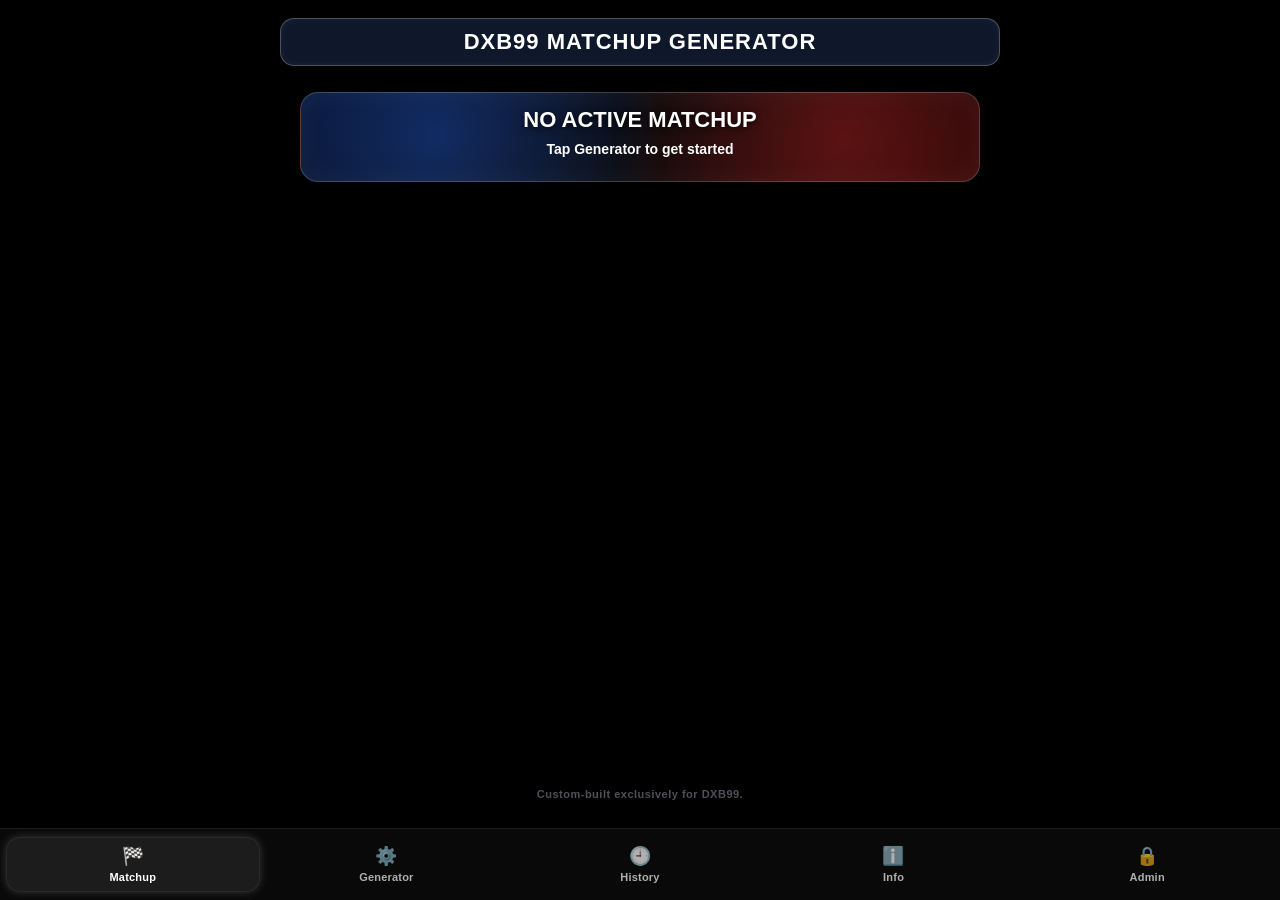
<file: mobile.html>
<!DOCTYPE html>
<html lang="en">
<head>
  <meta charset="UTF-8" />
  <link rel="icon" href="data:,">
  <meta name="viewport" content="width=device-width, initial-scale=1, maximum-scale=1, user-scalable=no" />
  <title>DXB99 Matchup Generator</title>

  <style>
    :root{
      --bg:#000000;
      --panel:#0b1225;
      --panel-2:#101827;
      --card:#111827;
      --text:#ffffff;
      --muted:rgba(255,255,255,0.72);
      --line:rgba(255,255,255,0.1);

      --blue:#2563eb;
      --blue-bg:rgba(37,99,235,0.18);

      --green:#16a34a;
      --green-bg:rgba(22,163,74,0.18);

      --yellow:#facc15;
      --yellow-bg:rgba(250,204,21,0.18);

      --orange:#ea580c;
      --orange-bg:rgba(234,88,12,0.18);

      --red:#dc2626;
      --red-bg:rgba(220,38,38,0.18);

      --deepred:#7f1d1d;
      --deepred-bg:rgba(127,29,29,0.25);

      --shadow:0 10px 28px rgba(0,0,0,0.45);
      --radius:18px;
      --radius-sm:14px;
      --tab-h:72px;
    }

    *{
      box-sizing:border-box;
      -webkit-tap-highlight-color:transparent;
    }

    html,body{
      margin:0;
      padding:0;
      background:var(--bg);
      color:var(--text);
      font-family:Arial,system-ui,-apple-system,Segoe UI,Roboto,sans-serif;
      overflow-x:hidden;
    }

body{
  height:100vh;
  overflow:hidden;

  padding:12px 12px calc(var(--tab-h) + 18px);
  font-size:14px;
  display:flex;
  justify-content:center;
}

.app{
  max-width:720px;
  margin:0 auto;
  width:100%;
  height:100%;
  display:flex;
  flex-direction:column;
}

    .top-shell{
      position:sticky;
      top:0;
      z-index:1000;
      background:linear-gradient(to bottom, rgba(0,0,0,0.96), rgba(0,0,0,0.76), transparent);
      padding-bottom:10px;
    }

.brand{
  text-align:center;
  padding:6px 0 12px;
}

.brand-badge{
  display:block;
  width:100%;

  font-weight:900;
  font-size:22px;
  letter-spacing:1px;
  text-align:center;

  padding:10px 14px;

  background:#0f172a;
  color:white;

  border:1px solid rgba(255,255,255,0.25);
  border-radius:14px;

  box-shadow:
    0 6px 16px rgba(0,0,0,0.45),
    inset 0 0 10px rgba(255,255,255,0.05);
}


.page{
  display:none;
  width:100%;
  flex:1;
  overflow-y:auto;
  overscroll-behavior:contain;
}

    .page.active{
      display:block;
    }

    .card{
      background:linear-gradient(180deg, rgba(17,24,39,0.94), rgba(11,18,37,0.96));
      border:1px solid var(--line);
      border-radius:var(--radius);
      box-shadow:var(--shadow);
      padding:14px;
      width:100%;
    }

    .section-title{
      margin:10px 0 12px;
      text-align:center;
      font-size:20px;
      font-weight:900;
      letter-spacing:0.4px;
    }

    .sub-title{
      margin:18px 0 10px;
      text-align:center;
      font-size:17px;
      font-weight:900;
    }

    #statusBar{
      display:none;
      position:fixed;
      top:12px;
      left:12px;
      right:12px;
      z-index:99999;
      padding:12px 14px;
      border-radius:14px;
      font-weight:800;
      text-align:center;
      box-shadow:0 8px 22px rgba(0,0,0,0.35);
      font-size:14px;
    }

    .selected-banner{
      margin-top:4px;
      padding:14px;
      border-radius:18px;
      background:
        radial-gradient(circle at 20% 50%, rgba(37,99,235,0.35), transparent 42%),
        radial-gradient(circle at 80% 50%, rgba(220,38,38,0.35), transparent 42%),
        linear-gradient(135deg, rgba(37,99,235,0.16), rgba(255,255,255,0.04), rgba(220,38,38,0.16));
      border:1px solid rgba(255,255,255,0.2);
      box-shadow:
        0 8px 26px rgba(0,0,0,0.55),
        inset 0 0 28px rgba(255,255,255,0.05);
      position:relative;
      overflow:hidden;
    }

    .selected-title{
      text-align:center;
      font-weight:900;
      font-size:22px;
      margin-bottom:6px;
      text-shadow:0 2px 6px rgba(0,0,0,0.75);
    }

    .selected-pickedby{
      text-align:center;
      font-weight:800;
      font-size:13px;
      color:var(--muted);
      margin-bottom:10px;
    }

    .selected-lines{
      text-align:center;
      font-weight:800;
      font-size:14px;
      line-height:1.45;
    }

.selected-teams-grid{
  position:relative;
  display:grid;
  grid-template-columns:1fr 1fr;
  gap:20px;
  margin-top:12px;
  align-items:center;
  justify-items:center;
  max-width:560px;
  margin-left:auto;
  margin-right:auto;
}


    .selected-teams-grid::before{
  content:"VS";
  position:absolute;
  left:50%;
  top:50%;
  transform:translate(-50%,-50%);
  font-size:36px;
  font-weight:900;
  letter-spacing:2px;
  color:#fff;
  text-shadow:
    0 0 14px #3b82f6,
    0 0 18px #60a5fa,
    0 0 18px #f87171,
    0 0 14px #dc2626;
  opacity:0.95;
  pointer-events:none;
}

    .selected-team-box{
      padding:14px 12px;
      border-radius:16px;
      font-weight:700;
      text-align:center;
      display:flex;
      flex-direction:column;
      gap:4px;
      min-height:100%;
      border:1px solid rgba(255,255,255,0.12);
      box-shadow:0 8px 18px rgba(0,0,0,0.32);
    }

    .selected-blue{
      order:1;
      background:#1e40af;
      color:white;
      box-shadow:
        0 0 12px rgba(37,99,235,0.55),
        inset 0 0 18px rgba(37,99,235,0.2);
    }

    .selected-red{
      order:3;
      background:#b91c1c;
      color:white;
      box-shadow:
        0 0 12px rgba(220,38,38,0.55),
        inset 0 0 18px rgba(220,38,38,0.2);
    }

    .selected-team-title{
      font-weight:900;
      font-size:15px;
      margin-bottom:6px;
      text-decoration:underline;
      text-underline-offset:3px;
    }

    .selected-footer{
      text-align:center;
      font-weight:800;
      margin-top:10px;
      font-size:13px;
      color:#fff;
    }

    #matchExpiry{
      text-align:center;
      font-size:11px;
      opacity:0.76;
      font-weight:800;
      margin-top:8px;
    }

    select,
    input[type="text"],
    input[type="number"]{
      width:100%;
      max-width:100%;
      border:none;
      border-radius:14px;
      padding:14px 14px;
      font-size:16px;
      outline:none;
      color:#111827;
      background:#fff;
    }

    #pickerSelect{
      display:block;
      margin:0 auto;
      text-align:center;
      font-weight:800;
    }

.player-grid{
  display:grid;
  grid-template-columns:1fr 1fr;
  gap:10px;
  margin-top:10px;
}

.player-grid label{
  display:flex;
  align-items:center;
  justify-content:flex-start;
  gap:10px;

  height:44px;
  padding:0 10px;

  border-radius:14px;
  background:rgba(255,255,255,0.06);
  border:1px solid rgba(255,255,255,0.08);

  font-size:13px;
  font-weight:800;

  width:100%;
  min-width:0;
  user-select:none;
}

.player-grid label span{
  flex:1;
}
    
.player-grid input[type="checkbox"]{
  width:18px;
  height:18px;
  accent-color:#22c55e;
  flex:0 0 auto;
}

.controls{
  position:sticky;
  top:0;

  display:flex;
  flex-direction:column;
  align-items:stretch;
  gap:12px;
  margin-top:16px;
  width:100%;

  background:rgba(0,0,0,0.96);
  padding-bottom:10px;
  z-index:900;
}

    .controls .radio-row{
      display:grid;
      grid-template-columns:1fr 1fr;
      gap:8px;
      width:100%;
    }

.controls label{
  display:flex;
  align-items:center;
  gap:8px;
  justify-content:center;
  text-align:center;

  height:44px;
  padding:0 10px;

  font-size:13px;
  user-select:none;
  cursor:pointer;
  width:100%;
  min-width:0;
  white-space:normal;

  border-radius:14px;

  transition:transform .15s ease, box-shadow .15s ease, opacity .15s ease;
}

    .controls label.disabled-label{
      opacity:0.35;
      cursor:not-allowed;
    }

.controls input[type="radio"]{
  accent-color:#111827;
  margin:0;
}

    button{
      appearance:none;
      border:none;
      border-radius:14px;
      cursor:pointer;
      font-weight:900;
      transition:transform .15s ease, box-shadow .15s ease, opacity .15s ease, background .15s ease;
      font-size:14px;
    }

    button:active{
      transform:scale(0.985);
    }

button.primary{
  background:var(--green-bg);
  border:2px solid var(--green);
  color:white;
  padding:16px 14px;
  --hoverGlow:var(--green);
}

.team-row button.primary{
  padding:10px 14px;
  font-size:13px;
}

    button.primary.selected{
      background:var(--yellow);
      color:#111827;
      box-shadow:0 0 14px rgba(250,204,21,0.9);
      cursor:default;
    }

    .generate-btn{
      width:100%;
      font-size:16px;
      letter-spacing:0.5px;
    }

  button.danger{
  background:var(--red-bg);
  border:2px solid var(--red);
  color:white;
  padding:0 14px;
  --hoverGlow:var(--red);
}

button.orange{
  background:var(--orange-bg);
  border:2px solid var(--orange);
  color:white;
  padding:0 14px;
  --hoverGlow:var(--orange);
}

button.blue{
  background:var(--blue-bg);
  border:2px solid var(--blue);
  color:white;
  padding:0 14px;
  --hoverGlow:var(--blue);
}


    .group-title{
      margin-top:22px;
      font-weight:900;
      font-size:17px;
      width:100%;
      text-align:left;
    }

    .group-grid{
      display:grid;
      grid-template-columns:1fr;
      gap:12px;
      margin-top:10px;
      width:100%;
    }

    .team-row{
      display:flex;
      flex-direction:column;
      justify-content:flex-start;
      align-items:stretch;
      gap:12px;
      padding:14px;
      border-radius:18px;
      transition:outline 0.12s ease, transform 0.1s ease, box-shadow 0.12s ease;
      font-size:14px;
      width:100%;
      min-width:0;
    }

    .team-row.selected-option{
      outline:3px solid rgba(255,255,255,0.92);
      transform:translateY(-1px);
      box-shadow:0 0 14px rgba(255,255,255,0.6);
      animation:selectGlow 0.4s ease;
    }

    @keyframes selectGlow{
      0%{ box-shadow:0 0 0 rgba(255,255,255,0); }
      50%{ box-shadow:0 0 24px rgba(255,255,255,0.9); }
      100%{ box-shadow:0 0 14px rgba(255,255,255,0.6); }
    }

    @keyframes selectButtonPulse{
      0%{ box-shadow:0 0 0 rgba(22,163,74,0); transform:scale(1); }
      50%{ box-shadow:0 0 18px rgba(22,163,74,0.9); transform:scale(1.03); }
      100%{ box-shadow:0 0 0 rgba(22,163,74,0); transform:scale(1); }
    }

    button.primary:active{
      animation:selectButtonPulse 0.35s ease;
    }

    @keyframes matchupBannerGlow{
      0%{ transform:scale(1); box-shadow:0 0 0 rgba(0,0,0,0); }
      40%{
        transform:scale(1.02);
        box-shadow:
          0 0 20px rgba(37,99,235,0.9),
          0 0 20px rgba(220,38,38,0.9);
      }
      100%{ transform:scale(1); box-shadow:0 0 12px rgba(255,255,255,0.25); }
    }

    .matchup-banner-glow{
      animation:matchupBannerGlow 0.7s ease;
    }

    .team-info{
      width:100%;
      min-width:0;
    }

.team-columns{
  display:grid;
  grid-template-columns:1fr 1fr;
  gap:10px;
  text-align:center;
}

.team-col{
  display:flex;
  flex-direction:column;
  gap:4px;
  align-items:center;
}

.team-col-title{
  font-weight:900;
  font-size:14px;
  margin-bottom:6px;
  padding:4px 8px;
  border-radius:8px;
  display:inline-block;
  letter-spacing:.4px;
}

.team-blue{
  background:rgba(37,99,235,0.25);
  border:1px solid #2563eb;
  color:#bfdbfe;
}

.team-red{
  background:rgba(220,38,38,0.25);
  border:1px solid #dc2626;
  color:#fecaca;
}

.skill-gap{
  font-size:11px;
  font-weight:800;
  background:rgba(0,0,0,0.35);
  padding:8px 10px;
  border-radius:10px;
  border:1px solid rgba(255,255,255,0.12);
  text-align:center;
  letter-spacing:0.3px;
  margin-top:0;
}

.team-stats{
  display:flex;
  justify-content:center;
  align-items:center;
  gap:10px;
  margin-top:10px;
}

.team-stats .picked-count,
.team-stats .skill-gap{
  flex:1;
  max-width:160px;
  height:28px;
  font-size:10.5px;
  display:flex;
  align-items:center;
  justify-content:center;
  padding:0 10px;
}

.team-line{
  display:block;
  white-space:nowrap;
  overflow:hidden;
  text-overflow:ellipsis;
  line-height:1.45;
  max-width:100%;

  font-size:11px;
  font-weight:700;
}

    .team-line.truncatable{
      cursor:pointer;
      text-decoration:underline;
      text-decoration-style:dotted;
      text-underline-offset:3px;
    }

    .button-area{
      width:100%;
      display:flex;
      flex-direction:column;
      align-items:stretch;
      gap:8px;
      flex:0 0 auto;
    }

    .picked-count{
      font-size:11px;
      font-weight:800;
      background:rgba(0,0,0,0.35);
      padding:8px 10px;
      border-radius:10px;
      border:1px solid rgba(255,255,255,0.12);
      text-align:center;
      letter-spacing:0.3px;
    }

    .diff-0{
      background:var(--blue-bg);
      border-left:6px solid var(--blue);
      color:white;
    }

    .diff-1{
      background:var(--green-bg);
      border-left:6px solid var(--green);
      color:white;
    }

    .diff-2{
      background:var(--yellow-bg);
      border-left:6px solid var(--yellow);
      color:white;
    }

    .diff-3{
      background:var(--orange-bg);
      border-left:6px solid var(--orange);
      color:white;
    }

    .diff-4{
      background:var(--red-bg);
      border-left:6px solid var(--red);
      color:white;
    }

    .diff-5{
      background:var(--deepred-bg);
      border-left:6px solid var(--deepred);
      color:white;
    }

    .diff-0.selected-option{ box-shadow:0 0 14px #581c87; }
    .diff-1.selected-option{ box-shadow:0 0 14px #1e3a8a; }
    .diff-2.selected-option{ box-shadow:0 0 14px #14532d; }
    .diff-3.selected-option{ box-shadow:0 0 14px #a16207; }
    .diff-4.selected-option{ box-shadow:0 0 14px #9a3412; }
    .diff-5.selected-option{ box-shadow:0 0 14px #7f1d1d; }

#historyList{
  max-height:60vh;
  overflow-y:auto;
  padding-right:4px;
}
    
    #historyList .team-row{
      background:rgba(255,255,255,0.04);
      border-left:8px solid transparent;
    }

    #historyList .diff-0{ border-left-color:#2563eb; }
    #historyList .diff-1{ border-left-color:#16a34a; }
    #historyList .diff-2{ border-left-color:#facc15; }
    #historyList .diff-3{ border-left-color:#ea580c; }
    #historyList .diff-4{ border-left-color:#dc2626; }
    #historyList .diff-5{ border-left-color:#7f1d1d; }

    .history-meta{
      display:block;
      margin-top:3px;
      color:var(--muted);
      line-height:1.45;
    }

    .history-blue,
    .history-red{
      display:block;
      margin-top:4px;
      line-height:1.45;
    }

    .history-sep{
      display:none;
    }

    #historyFilter{
      padding:0 44px 0 14px;
      border:none;
      border-radius:14px;
      font-size:16px;
      width:100%;
      margin-top:0;
    }

    .history-controls{
      display:flex;
      flex-direction:column;
      gap:10px;
      margin-top:6px;
      align-items:stretch;
    }

    .history-controls select,
    .history-controls button{
      width:100%;
      min-height:50px;
      font-size:16px;
      border-radius:14px;
      margin:0;
    }

    #adminSection{
      margin-top:10px;
      padding:0;
      border-radius:16px;
      width:100%;
      overflow-x:hidden;
      background:transparent;
      border:none;
    }

    .admin-row{
      display:flex;
      flex-direction:column;
      gap:10px;
      align-items:stretch;
      margin:10px 0;
      padding:12px;
      background:rgba(255,255,255,0.04);
      border:1px solid rgba(255,255,255,0.08);
      border-radius:16px;
    }

    .admin-row input,
    .admin-row button{
      min-width:0;
      max-width:100%;
      width:100%;
      height:50px;
      font-size:16px;
    }


    .admin-actions{
      display:flex;
      flex-direction:column;
      justify-content:flex-end;
      gap:10px;
      margin-top:10px;
      flex-wrap:wrap;
    }

    .modal-overlay{
      position:fixed;
      inset:0;
      background:rgba(0,0,0,0.7);
      display:none;
      align-items:center;
      justify-content:center;
      padding:16px;
      z-index:9999;
    }

    .modal{
      width:min(560px, 100%);
      background:#0b1225;
      border:1px solid rgba(255,255,255,0.18);
      border-radius:18px;
      padding:16px;
      max-width:100%;
      box-shadow:var(--shadow);
    }

    .modal h4{
      margin:0 0 10px 0;
      font-size:18px;
    }

    .modal .modal-text{
      font-size:15px;
      line-height:1.55;
      word-break:break-word;
      white-space:normal;
    }

    .modal .modal-actions{
      display:flex;
      justify-content:flex-end;
      margin-top:14px;
    }

    .modal .close-btn{
      background:#334155;
      color:white;
      border:none;
      border-radius:12px;
      padding:12px 16px;
      cursor:pointer;
      font-weight:900;
    }

    @keyframes spin{
      from{ transform:rotate(0deg); }
      to{ transform:rotate(360deg); }
    }

    .info-card{
      background:#111;
      padding:20px 16px;
      border-radius:18px;
      border:1px solid #333;
      max-width:100%;
      margin:0 auto;
      line-height:1.65;
      text-align:center;
    }

    #infoPage h2,
    #infoPage h3{
      margin:10px 0;
      font-size:20px;
      font-weight:900;
    }

    #infoPage p{
      font-size:15px;
      line-height:1.7;
      margin:0 0 14px;
    }

    #loadingScreen{
      position:fixed;
      inset:0;
      background:#000;
      color:white;
      display:flex;
      flex-direction:column;
      align-items:center;
      justify-content:flex-start;
      padding-top:20px;
      z-index:999999;
      text-align:center;
    }

    #loadingLogo{
      width:240px;
      max-width:78vw;
      height:auto;
      margin-bottom:0;
    }

    #loadingText{
      font-size:24px;
      font-weight:900;
      letter-spacing:3px;
      margin-top:90px;
    }

    #savingScreen{
      position:fixed;
      inset:0;
      background:rgba(0,0,0,0.7);
      backdrop-filter:blur(4px);
      color:white;
      display:flex;
      flex-direction:column;
      align-items:center;
      justify-content:center;
      z-index:999998;
      text-align:center;
    }

    #savingText{
      font-size:24px;
      font-weight:900;
      letter-spacing:2px;
    }

    #savingSpinner{
      margin-top:20px;
      width:40px;
      height:40px;
      border:4px solid rgba(255,255,255,0.25);
      border-top:4px solid white;
      border-radius:50%;
      animation:spin 0.8s linear infinite;
    }

    #labelAll{
      background:rgba(156,163,175,0.25);
      border:2px solid #9ca3af;
      color:white;
      --hoverGlow:#9ca3af;
    }

    #label0{
      background:rgba(37,99,235,0.18);
      border:2px solid #2563eb;
      color:white;
      --hoverGlow:#2563eb;
    }

    #label1{
      background:rgba(22,163,74,0.18);
      border:2px solid #16a34a;
      color:white;
      --hoverGlow:#16a34a;
    }

    #label2{
      background:rgba(250,204,21,0.20);
      border:2px solid #facc15;
      color:white;
      --hoverGlow:#facc15;
    }

    #label3{
      background:rgba(234,88,12,0.18);
      border:2px solid #ea580c;
      color:white;
      --hoverGlow:#ea580c;
    }

    #label4{
      background:rgba(220,38,38,0.18);
      border:2px solid #dc2626;
      color:white;
      --hoverGlow:#dc2626;
    }

    button:hover,
    .controls label:hover{
      box-shadow:0 0 14px var(--hoverGlow, rgba(255,255,255,0.6));
    }

    .bottom-tabs{
      position:fixed;
      left:0;
      right:0;
      bottom:0;
      z-index:10000;
      background:rgba(10,10,10,0.97);
      border-top:1px solid rgba(255,255,255,0.08);
      backdrop-filter:blur(8px);
      display:grid;
      grid-template-columns:repeat(5, 1fr);
      gap:0;
      height:var(--tab-h);
      padding:8px 6px calc(8px + env(safe-area-inset-bottom, 0px));
    }

    .tab-btn{
      background:none;
      border:none;
      color:rgba(255,255,255,0.68);
      display:flex;
      flex-direction:column;
      align-items:center;
      justify-content:center;
      gap:6px;
      padding:6px 4px;
      border-radius:14px;
      font-size:11px;
      font-weight:800;
      letter-spacing:0.2px;
    }

    .tab-btn .tab-icon{
      font-size:18px;
      line-height:1;
    }

    .tab-btn.active{
      color:#fff;
      background:rgba(255,255,255,0.08);
      box-shadow:inset 0 0 0 1px rgba(255,255,255,0.05);
    }

    #sponsorFooter{
      text-align:center;
      font-size:11px;
      font-weight:700;
      opacity:0.5;
      letter-spacing:0.5px;
      color:#9ca3af;
      margin:20px 0 10px;
    }

    @media (min-width:560px){
      .selected-teams-grid{
        grid-template-columns:1fr 1fr;
        gap:22px;
        max-width:560px;
        margin-left:auto;
        margin-right:auto;
      }

      .selected-teams-grid::before{
        content:"VS";
        position:absolute;
        left:50%;
        top:50%;
        transform:translate(-50%,-50%);
        margin:0;
        font-size:48px;
      }

      
      .controls .radio-row{
        grid-template-columns:repeat(3, 1fr);
      }

      .admin-actions{
        flex-direction:row;
      }
    }
  </style>
</head>
<body>

<div id="loadingScreen">
  <img id="loadingLogo" src="DXB99MATCHUP.png" alt="DXB99 Matchup Logo">
  <div id="loadingText">LOADING</div>
</div>

<div id="savingScreen" style="display:none;">
  <div id="savingText">SAVING MATCHUP</div>
  <div id="savingSpinner"></div>
</div>

<div id="statusBar"></div>

<div class="app">
<div class="top-shell">
<div class="brand">
<span class="brand-badge">DXB99 MATCHUP GENERATOR</span>
</div>

  </div>

  <div id="matchupPage" class="page active">
    <div id="matchupBanner" class="selected-banner scoreboard-style" style="max-width:680px; margin:4px auto 0;">
      <div class="selected-title">NO ACTIVE MATCHUP</div>
      <div id="matchupContent" class="selected-lines">
        Tap Generator to get started
      </div>
      <div id="matchExpiry"></div>
    </div>
  </div>

  <div id="generatorPage" class="page">
    <div id="selectedTeamBanner" class="selected-banner scoreboard-style" style="display:none; max-width:680px; margin:4px auto 0;">
      <div id="generatorBannerTitle" style="display:none"></div>
      <div id="selectedPickedBy" class="selected-pickedby"></div>
      <div id="selectedTeamLines" class="selected-lines"></div>
      <div id="selectedTimeAgo" class="selected-footer"></div>
    </div>

    <div id="generatorContent" class="card" style="margin-top:14px;">
      <h3 class="section-title">Match Maker</h3>
      <select id="pickerSelect"></select>

      <h3 class="sub-title">Players (<span id="playerCount">0</span>)</h3>
      <div id="attendance" class="player-grid"></div>

<button id="generateBtn" class="primary generate-btn">GENERATE MATCHUP</button>

<div class="controls">

<div class="radio-row">
          <label id="labelAll"><input type="radio" name="diffFilter" value="all" checked><span>All Options</span></label>
          <label id="label0"><input type="radio" name="diffFilter" value="0"><span>Skill Gap 0</span></label>
          <label id="label1"><input type="radio" name="diffFilter" value="1"><span>Skill Gap 1</span></label>
          <label id="label2"><input type="radio" name="diffFilter" value="2"><span>Skill Gap 2</span></label>
          <label id="label3"><input type="radio" name="diffFilter" value="3"><span>Skill Gap 3</span></label>
          <label id="label4"><input type="radio" name="diffFilter" value="4"><span>Skill Gap 4</span></label>
        </div>
      </div>

      <div id="result"></div>
    </div>
  </div>

  <div id="historyPage" class="page">
    <div class="card">
      <h3 class="section-title">History</h3>

      <div class="history-controls">
        <select id="historyFilter"></select>
        <button id="clearHistoryBtn" class="danger">Clear History</button>
      </div>

      <div id="historyList" style="margin-top:15px;"></div>
    </div>
  </div>

<div id="infoPage" class="page">
<div class="info-card">

<h2>How the Matchup Generator Works</h2>

<p>
The DXB99 Matchup Generator creates balanced team matchups based on the players selected for that session.
</p>

<p>
First, the Match Maker selects their name and unchecks the players who are not present. When the <b>Generate Matchup</b> button is pressed, the generator displays all possible team combinations.
</p>

<p>
Each combination is evaluated based on the total skill of the players on each team. The difference between the two team totals is called the <b>Skill Gap</b>.
</p>

<p>
You can use the <b>Skill Gap filters</b> to narrow down the results. Lower gaps create more balanced matches, while higher gaps allow more variation in team strength.
</p>

<p>
Once a matchup is selected, it becomes the <b>current matchup</b> for everyone viewing the app and remains active for a limited time before expiring.
</p>

<p>
The generator also keeps a <b>history of previous matchups</b> and tracks how many times each team combination has been selected.
</p>

  </div>
  </div>

  <div id="adminPage" class="page">
    <div class="card">
      <h3 class="section-title">Admin Panel</h3>
      <div id="adminSection"></div>
    </div>
  </div>

  <div id="sponsorFooter">
    Custom-built exclusively for DXB99.
  </div>
</div>

<div id="modalOverlay" class="modal-overlay" role="dialog" aria-modal="true">
  <div class="modal">
    <h4>Full Text</h4>
    <div id="modalText" class="modal-text"></div>
    <div class="modal-actions">
      <button id="closeModalBtn" class="close-btn">Close</button>
    </div>
  </div>
</div>

<nav class="bottom-tabs">
  <button id="matchTab" class="tab-btn active" type="button">
    <span class="tab-icon">🏁</span>
    <span>Matchup</span>
  </button>
  <button id="genTab" class="tab-btn" type="button">
    <span class="tab-icon">⚙️</span>
    <span>Generator</span>
  </button>
  <button id="histTab" class="tab-btn" type="button">
    <span class="tab-icon">🕘</span>
    <span>History</span>
  </button>
  <button id="infoTab" class="tab-btn" type="button">
    <span class="tab-icon">ℹ️</span>
    <span>Info</span>
  </button>
  <button id="adminTab" class="tab-btn" type="button">
    <span class="tab-icon">🔒</span>
    <span>Admin</span>
  </button>
</nav>

<script>

/* =========================
   CONFIG / STORAGE
========================= */

const MATCHUP_LIFETIME = 7200000; // 2 hours
const GOOGLE_API_URL = "https://script.google.com/macros/s/AKfycbyBG8JeymAMrNj_x1wMyWl3sEn-0_G7P7PsHUtpNoLNA0adxpajNIFwF9RvXGLml3O5FA/exec";

function showStatus(message, type = "info", persistent = false) {
  const bar = document.getElementById("statusBar");
  if (!bar) return;

  const spinner = `
    <span style="
      display:inline-block;
      width:14px;
      height:14px;
      border:2px solid rgba(255,255,255,0.4);
      border-top:2px solid white;
      border-radius:50%;
      margin-right:8px;
      animation: spin 0.7s linear infinite;
      vertical-align:middle;
    "></span>
  `;

  if (type === "loading") {
    bar.innerHTML = spinner + message;
    bar.style.background = "#334155";
    bar.style.color = "white";
  } else if (type === "success") {
    bar.textContent = message;
    bar.style.background = "#16a34a";
    bar.style.color = "white";
  } else if (type === "error") {
    bar.textContent = message;
    bar.style.background = "#dc2626";
    bar.style.color = "white";
  } else {
    bar.textContent = message;
    bar.style.background = "#334155";
    bar.style.color = "white";
  }

  bar.style.display = "block";

  if (!persistent && type !== "loading") {
    setTimeout(() => {
      bar.style.display = "none";
    }, 2500);
  }
}

function showSavingScreen(){
  const el = document.getElementById("savingScreen");
  if(el) el.style.display = "flex";
}

function hideSavingScreen(){
  const el = document.getElementById("savingScreen");
  if(el) el.style.display = "none";
}

const defaultPlayers = [
  {name:"Garry",skill:3},
  {name:"Ibrahim",skill:4},
  {name:"Fawad",skill:4},
  {name:"Hamad",skill:5},
  {name:"Basith",skill:5},
  {name:"Bijo",skill:6},
  {name:"Clayton",skill:6},
  {name:"Arshad",skill:7},
  {name:"Sameer",skill:8},
  {name:"Ron",skill:8},
];

function loadPlayers(){
  const saved = JSON.parse(localStorage.getItem("players") || "null");
  const arr = Array.isArray(saved) && saved.length ? saved : defaultPlayers;
  return arr
    .map(p => ({
      name: String(p.name || "").trim(),
      skill: Number(p.skill),
      pin: p.pin ? String(p.pin) : ""
    }))
    .filter(p => p.name && Number.isFinite(p.skill))
    .sort((a,b)=>{
      if(b.skill !== a.skill) return b.skill - a.skill;
      return a.name.localeCompare(b.name);
    });
}

function loadHistory(){
  const saved = JSON.parse(localStorage.getItem("matchHistory") || "[]");
  return Array.isArray(saved) ? saved : [];
}

let players = loadPlayers();
let history = loadHistory();
let isAdminEditing = false;
let adminDirty = false;

let playerSkillMap = Object.fromEntries(players.map(p => [p.name, p.skill]));

/* =========================
   PIN STORAGE (4-6 DIGITS)
========================= */
function isValidPin(pin){
  return /^[0-9]{4,6}$/.test(pin);
}

function requirePin(playerName){
  const player = players.find(p => p.name === playerName);
  if(!player) return false;

  if(!player.pin){
    const newPin = prompt(playerName + " - Set a 4 to 6 digit PIN:");
    if(!isValidPin(newPin || "")){
      alert("PIN must be 4 to 6 digits only.");
      return false;
    }

    player.pin = newPin;
    localStorage.setItem("players", JSON.stringify(players));

    fetch(GOOGLE_API_URL, {
      method: "POST",
      mode: "no-cors",
      body: new URLSearchParams({
        action: "savePlayers",
        payload: JSON.stringify(players)
      })
    });

    alert("PIN set successfully.");
    return true;
  }

  const entered = prompt(playerName + " - Enter your PIN:");
  if(entered === player.pin){
    return true;
  } else {
    alert("Incorrect PIN.");
    return false;
  }
}

/* =========================
   ELEMENTS
========================= */
const pickerSelect = document.getElementById("pickerSelect");
const attendanceDiv = document.getElementById("attendance");
const resultDiv = document.getElementById("result");
const adminSection = document.getElementById("adminSection");
const playerCountEl = document.getElementById("playerCount");

const selectedTeamBanner = document.getElementById("selectedTeamBanner");
const selectedPickedBy = document.getElementById("selectedPickedBy");
const selectedTimeAgo = document.getElementById("selectedTimeAgo");
const selectedTeamLines = document.getElementById("selectedTeamLines");

const matchupBanner = document.getElementById("matchupBanner");
const matchupContent = document.getElementById("matchupContent");

const matchupPage = document.getElementById("matchupPage");
const generatorPage = document.getElementById("generatorPage");
const historyPage = document.getElementById("historyPage");
const historyFilter = document.getElementById("historyFilter");
const historyList = document.getElementById("historyList");
const adminPage = document.getElementById("adminPage");
const infoPage = document.getElementById("infoPage");

const matchTab = document.getElementById("matchTab");
const genTab = document.getElementById("genTab");
const histTab = document.getElementById("histTab");
const infoTab = document.getElementById("infoTab");
const adminTab = document.getElementById("adminTab");

const modalOverlay = document.getElementById("modalOverlay");
const modalText = document.getElementById("modalText");
const closeModalBtn = document.getElementById("closeModalBtn");

const diffRadios = Array.from(document.querySelectorAll('input[name="diffFilter"]'));

/* =========================
   STATE
========================= */
let lastGeneratedGroups = null;
let selectedTeamKey = null;
let isRenderingAttendance = false;
let isSelectingMatch = false;
let lastMatchSelectionTime = 0;

let currentMatchup = null;
let lastCloudTimestamp = null;

const deviceId = localStorage.getItem("deviceId") || crypto.randomUUID();
localStorage.setItem("deviceId", deviceId);

/* =========================
   UTIL
========================= */

function setActiveTab(tabId){
  document.querySelectorAll(".tab-btn").forEach(btn => btn.classList.remove("active"));
  const btn = document.getElementById(tabId);
  if(btn) btn.classList.add("active");
}

function showPage(page){
  [matchupPage, generatorPage, historyPage, infoPage, adminPage].forEach(p => p.classList.remove("active"));
  page.classList.add("active");
}

function dubaiTimeString(){
  const d = new Date();

  const datePart = d.toLocaleDateString("en-US", {
    timeZone: "Asia/Dubai",
    year: "numeric",
    month: "short",
    day: "numeric"
  });

  const timePart = d.toLocaleTimeString("en-US", {
    timeZone: "Asia/Dubai",
    hour: "numeric",
    minute: "2-digit",
    second: "2-digit",
    hour12: true
  });

  return `${datePart} • ${timePart} GST`;
}

function updateMatchupTimer(){
  if(!currentMatchup || !selectedTimeAgo) return;

  const timeString = new Date(currentMatchup.timestamp).toLocaleTimeString("en-US", {
    timeZone: "Asia/Dubai",
    hour: "numeric",
    minute: "2-digit",
    second: "2-digit",
    hour12: true
  });

  selectedTimeAgo.textContent = "Matchup selected at " + timeString + " GST";

  const diff = Date.now() - currentMatchup.timestamp;
  const remaining = MATCHUP_LIFETIME - diff;

  const expiry = document.getElementById("matchExpiry");
  if(!expiry) return;

  if(remaining <= 0){
    expiry.textContent = "";
    location.reload();
    return;
  }

  const hrs = Math.floor(remaining / 3600000);
  const min = Math.floor((remaining % 3600000) / 60000);
  const sec = Math.floor((remaining % 60000) / 1000);

  expiry.textContent =
    `Matchup expires in ${hrs}:${min.toString().padStart(2,"0")}:${sec.toString().padStart(2,"0")}`;
}

function getSelectedPlayers(){
  const selected = [];
  players.forEach((p,i)=>{
    const cb = document.getElementById("p"+i);
    if(cb && cb.checked) selected.push(p);
  });
  return selected;
}

function updatePlayerCount(){
  const c = getSelectedPlayers().length;
  playerCountEl.textContent = String(c);
  return c;
}

function combinations(arr, k){
  const res = [];
  function helper(start, combo){
    if(combo.length === k){
      res.push(combo);
      return;
    }
    for(let i=start;i<arr.length;i++) helper(i+1, combo.concat(arr[i]));
  }
  helper(0, []);
  return res;
}

function teamKeyCanonical(blueNames, redNames){
  const b = [...blueNames].sort().join(",");
  const r = [...redNames].sort().join(",");
  return (b < r) ? (b + "|" + r) : (r + "|" + b);
}

function blueAdvantageAllowed(option){
  const uneven = (option.blue.length !== option.red.length);
  if(!uneven) return true;
  return option.skillBlue >= option.skillRed;
}

function displayCountForDiff(groups, d){
  if(!groups || !groups[d]) return 0;
  if(d === 0) return groups[d].length;
  return groups[d].filter(blueAdvantageAllowed).length;
}

function getPickCountByKey(key){
  history = loadHistory();
  return history.filter(h => h.teamKey === key).length;
}

function matchupExpired(match){
  if(!match || !match.timestamp) return true;
  return (Date.now() - match.timestamp) > MATCHUP_LIFETIME;
}

/* =========================
   ONE-LINE FIT + TRUNCATE MODAL
========================= */
function fitOneLine(el, maxSizePx, minSizePx){
  if(!el) return;
  el.style.fontSize = maxSizePx + "px";
  if(el.scrollWidth <= el.clientWidth) return;
  for(let s=maxSizePx; s>=minSizePx; s--){
    el.style.fontSize = s + "px";
    if(el.scrollWidth <= el.clientWidth) return;
  }
  el.style.fontSize = minSizePx + "px";
}

function markTruncatable(el){
  if(!el) return;
  const truncated = el.scrollWidth > el.clientWidth + 1;
  if(truncated){
    el.classList.add("truncatable");
    el.title = "Tap to view full text";
  }else{
    el.classList.remove("truncatable");
    el.removeAttribute("title");
  }
}

function fitAndMarkAllTeamLines(){
  document.querySelectorAll(".team-info .team-line").forEach(line=>{
    fitOneLine(line, 14, 11);
    markTruncatable(line);
  });
  document.querySelectorAll("#selectedTeamLines .team-line").forEach(line=>{
    fitOneLine(line, 15, 11);
    markTruncatable(line);
  });
}

function openModal(text){
  modalText.textContent = text;
  modalOverlay.style.display = "flex";
}
function closeModal(){
  modalOverlay.style.display = "none";
  modalText.textContent = "";
}

closeModalBtn.addEventListener("click", closeModal);
modalOverlay.addEventListener("click", (e)=>{ if(e.target === modalOverlay) closeModal(); });
document.addEventListener("keydown", (e)=>{ if(e.key === "Escape" && modalOverlay.style.display === "flex") closeModal(); });

document.addEventListener("click", (e)=>{
  const el = e.target;
  if(el && el.classList && el.classList.contains("team-line") && el.classList.contains("truncatable")){
    openModal(el.textContent.trim());
  }
});
window.addEventListener("resize", ()=>{ if(lastGeneratedGroups) fitAndMarkAllTeamLines(); });

/* =========================
   RENDER: PICKER + PLAYERS
========================= */
function renderPicker(){
  const current = pickerSelect.value;
  pickerSelect.innerHTML = '<option value="" disabled>-- Select Match Maker --</option>';

  players.forEach(p=>{
    const opt = document.createElement("option");
    opt.value = p.name;
    opt.textContent = p.name;
    pickerSelect.appendChild(opt);
  });

  if(current && players.some(p=>p.name===current)){
    pickerSelect.value = current;
  }else{
    pickerSelect.selectedIndex = 0;
  }
}

function renderAttendance(resetAll = false){
  isRenderingAttendance = true;
  attendanceDiv.innerHTML = "";

  players.forEach((p,i)=>{
    const label = document.createElement("label");

    const cb = document.createElement("input");
    cb.type = "checkbox";
    cb.id = "p"+i;
    cb.disabled = !pickerSelect.value;

    if (resetAll) {
      cb.checked = true;
    } else {
      const previous = document.getElementById("p"+i);
      cb.checked = previous ? previous.checked : true;
    }

    cb.addEventListener("change", ()=>{
      updatePlayerCount();
      if(!isRenderingAttendance){
        resetGeneratedTeams();
      }
    });

    const text = document.createElement("span");
    text.textContent = `${p.name} (${p.skill})`;

    label.appendChild(cb);
    label.appendChild(text);
    attendanceDiv.appendChild(label);
  });

  updatePlayerCount();
  isRenderingAttendance = false;
}

/* =========================
   RESET
========================= */
function clearSelectedBanner(clearSelection = false){
  selectedTeamBanner.style.display = "none";
  selectedPickedBy.innerHTML = "";
  selectedTeamLines.innerHTML = "";

  if(clearSelection){
    selectedTeamKey = null;
  }
}

function resetGeneratedTeams(){
  if(lastGeneratedGroups){
    resultDiv.innerHTML = "";
  }

  lastGeneratedGroups = null;
  selectedTeamKey = null;

  const allRadio = document.querySelector('input[name="diffFilter"][value="all"]');
  if(allRadio) allRadio.checked = true;

  document.querySelectorAll('input[name="diffFilter"]').forEach(r=>{
    const label = r.closest("label");
    if(r.value === "all"){
      r.disabled = false;
      if(label) label.classList.remove("disabled-label");
    } else {
      r.disabled = true;
      if(label) label.classList.add("disabled-label");
    }
  });
}

pickerSelect.addEventListener("change", ()=>{
  selectedTeamKey = null;
  currentMatchup = null;
  localStorage.removeItem("currentMatchup");

  resultDiv.innerHTML = "";
  lastGeneratedGroups = null;

  const allRadio = document.querySelector('input[name="diffFilter"][value="all"]');
  if(allRadio) allRadio.checked = true;

  document.querySelectorAll('input[name="diffFilter"]').forEach(r=>{
    const label = r.closest("label");

    if(r.value === "all"){
      r.disabled = false;
      if(label) label.classList.remove("disabled-label");
    } else {
      r.disabled = true;
      if(label) label.classList.add("disabled-label");
    }
  });

  updateRadioCounts({0:[],1:[],2:[],3:[],4:[]});
  renderAttendance(true);

  document.querySelectorAll('#attendance input[type="checkbox"]').forEach(cb=>{
    cb.disabled = !pickerSelect.value;
  });
});

/* =========================
   RADIO FILTER BEHAVIOR
========================= */
diffRadios.forEach(r=>{
  r.addEventListener("change", ()=>{
    if(lastGeneratedGroups){
      renderOptions(lastGeneratedGroups);

      const firstGroup = document.querySelector("#result .group-title");
      const page = document.getElementById("generatorPage");
      const controls = document.querySelector(".controls");
      const header = document.querySelector(".top-shell");

      if(firstGroup && page && controls && header){
        const offset = controls.offsetHeight + header.offsetHeight + 10;
        const y = firstGroup.offsetTop - offset;
        page.scrollTo({ top: y, behavior: "smooth" });
      }
    }
  });
});

function getSelectedDiff(){
  return document.querySelector('input[name="diffFilter"]:checked')?.value || "all";
}

function updateRadioCounts(groups){
  if(!groups) return;

  const counts = {0:0,1:0,2:0,3:0,4:0};

  [0,1,2,3,4].forEach(d=>{
    if(!groups[d]) return;
    if(d === 0){
      counts[d] = groups[d].length;
    } else {
      counts[d] = groups[d].filter(blueAdvantageAllowed).length;
    }
  });

  const total = counts[0]+counts[1]+counts[2]+counts[3]+counts[4];

  const labels = [
    {id:"labelAll", text:` All Options (${total})`},
    {id:"label0", text:` Skill Gap 0 (${counts[0]})`},
    {id:"label1", text:` Skill Gap 1 (${counts[1]})`},
    {id:"label2", text:` Skill Gap 2 (${counts[2]})`},
    {id:"label3", text:` Skill Gap 3 (${counts[3]})`},
    {id:"label4", text:` Skill Gap 4 (${counts[4]})`}
  ];

  labels.forEach(item=>{
    const label = document.getElementById(item.id);
    if(!label) return;
    const span = label.querySelector("span");
    if(span) span.textContent = item.text;
  });
}

function updateDiffAvailability(groups){
  [0,1,2,3,4].forEach(d=>{
    const radio = document.querySelector('input[name="diffFilter"][value="'+d+'"]');
    if(!radio) return;
    const label = radio.parentElement;
    const available = displayCountForDiff(groups, d) > 0;
    radio.disabled = !available;

    if(!available) label.classList.add("disabled-label");
    else label.classList.remove("disabled-label");
  });
}

/* =========================
   GENERATION
========================= */
document.getElementById("generateBtn").addEventListener("click", generateTeams);

function generateTeams(){
  if(isSelectingMatch) return;

  const picker = pickerSelect.value;

  if(currentMatchup && matchupExpired(currentMatchup)){
    selectedTeamKey = null;
    currentMatchup = null;
  }

  if(!picker){
    showStatus("Select the Match Maker before generating matchups.", "error");
    return;
  }

  const selected = getSelectedPlayers();
  const playersCount = selected.length;

  if(playersCount < 2){
    alert("Select at least 2 players.");
    return;
  }

  const half = Math.floor(playersCount / 2);
  const combos = combinations(selected, half);

  const groups = {0:[],1:[],2:[],3:[],4:[]};
  const seen = new Set();

  combos.forEach(teamA=>{
    const teamB = selected.filter(p=>!teamA.includes(p));

    const skillA = teamA.reduce((s,p)=>s+p.skill,0);
    const skillB = teamB.reduce((s,p)=>s+p.skill,0);

    let blue, red, skillBlue, skillRed;

    if(teamA.length <= teamB.length){
      blue = teamA.map(p=>p.name);
      red  = teamB.map(p=>p.name);
      skillBlue = skillA;
      skillRed = skillB;
    }else{
      blue = teamB.map(p=>p.name);
      red  = teamA.map(p=>p.name);
      skillBlue = skillB;
      skillRed = skillA;
    }

    const key = teamKeyCanonical(blue, red);

    if(seen.has(key)) return;
    seen.add(key);

    const diff = Math.abs(skillBlue - skillRed);

    if(diff <= 4){
      groups[diff].push({
        blue, red,
        skillBlue, skillRed,
        diff,
        teamKey: key,
        playersCount
      });
    }
  });

  lastGeneratedGroups = groups;
  updateDiffAvailability(groups);
  updateRadioCounts(groups);

  const sel = getSelectedDiff();
  if(sel !== "all"){
    const d = Number(sel);
    if(displayCountForDiff(groups, d) === 0){
      document.querySelector('input[name="diffFilter"][value="all"]').checked = true;
    }
  }

  if(selectedTeamKey){
    const exists = Object.values(groups).some(arr => arr.some(opt => opt.teamKey === selectedTeamKey));
    if(!exists) clearSelectedBanner();
  }

  renderOptions(groups);
}

/* =========================
   RENDER OPTIONS + SELECT + COUNTERS
========================= */
function showSelectedBanner(option, picker, flash=false){
  if(currentMatchup && matchupExpired(currentMatchup)){
    clearSelectedBanner();
    return;
  }

  updateMatchupTimer();

  document.getElementById("generatorBannerTitle").textContent = "CURRENT MATCHUP";
  selectedPickedBy.innerHTML = `Match Maker: <strong>${picker}</strong>`;

  const bluePlayers = [...option.blue].sort((a,b)=>{
    const sa = playerSkillMap[a];
    const sb = playerSkillMap[b];
    if(sb !== sa) return sb - sa;
    return a.localeCompare(b);
  });

  const redPlayers = [...option.red].sort((a,b)=>{
    const sa = playerSkillMap[a];
    const sb = playerSkillMap[b];
    if(sb !== sa) return sb - sa;
    return a.localeCompare(b);
  });

  const blueHTML = bluePlayers.map(p => `<div>${p} (${playerSkillMap[p]})</div>`).join("");
  const redHTML  = redPlayers.map(p => `<div>${p} (${playerSkillMap[p]})</div>`).join("");

  selectedTeamLines.innerHTML = `
    <div class="selected-teams-grid">
      <div class="selected-team-box selected-blue">
        <div class="selected-team-title">BLUE TEAM (${option.skillBlue})</div>
        ${blueHTML}
      </div>

      <div class="selected-team-box selected-red">
        <div class="selected-team-title">RED TEAM (${option.skillRed})</div>
        ${redHTML}
      </div>
    </div>

    <div class="selected-footer">
      Skill Gap: ${option.diff} | ${option.playersCount} Players
    </div>
  `;

  selectedTeamBanner.style.display = "block";
}

function renderOptions(groups){
  resultDiv.innerHTML = "";
  history = loadHistory();

  const selectedDiff = getSelectedDiff();
  const playersCount = updatePlayerCount();

  [0,1,2,3,4].forEach(diff=>{
    if(!groups[diff] || groups[diff].length === 0) return;
    if(selectedDiff !== "all" && Number(selectedDiff) !== diff) return;

    const displayList = (diff === 0) ? groups[diff] : groups[diff].filter(blueAdvantageAllowed);
    if(displayList.length === 0) return;

    const title = document.createElement("div");
    title.className = "group-title";
    title.textContent = `Skill Gap: ${diff}  |  ${playersCount} Players`;
    resultDiv.appendChild(title);

    const comboLine = document.createElement("div");
    comboLine.style.fontWeight = "900";
    comboLine.style.margin = "4px 0 8px 0";
    comboLine.textContent = `Available Team Combinations: ${displayList.length}`;
    resultDiv.appendChild(comboLine);

    const grid = document.createElement("div");
    grid.className = "group-grid";

    displayList.forEach(option=>{
      const row = document.createElement("div");
      row.className = `team-row diff-${option.diff >= 5 ? 5 : option.diff}`;
      row.dataset.teamKey = option.teamKey;

      if(selectedTeamKey && option.teamKey === selectedTeamKey){
        row.classList.add("selected-option");
      }

      const info = document.createElement("div");
      info.className = "team-info";

      const sortedBlue = [...option.blue].sort((a,b)=>{
        const sa = playerSkillMap[a];
        const sb = playerSkillMap[b];
        if(sb !== sa) return sb - sa;
        return a.localeCompare(b);
      });

      const sortedRed = [...option.red].sort((a,b)=>{
        const sa = playerSkillMap[a];
        const sb = playerSkillMap[b];
        if(sb !== sa) return sb - sa;
        return a.localeCompare(b);
      });

info.innerHTML = `
  <div class="team-columns">

    <div class="team-col">
      <div class="team-col-title team-blue">BLUE TEAM (${option.skillBlue})</div>
      ${sortedBlue.map(p => `<div class="team-line">${p} (${playerSkillMap[p]})</div>`).join("")}
    </div>

    <div class="team-col">
      <div class="team-col-title team-red">RED TEAM (${option.skillRed})</div>
      ${sortedRed.map(p => `<div class="team-line">${p} (${playerSkillMap[p]})</div>`).join("")}
    </div>

  </div>
`;


const buttonArea = document.createElement("div");
buttonArea.className = "button-area";

const btn = document.createElement("button");
btn.className = "primary";
btn.textContent = "SELECT";
btn.addEventListener("click", ()=>onSelectOption(option));

if(selectedTeamKey && option.teamKey === selectedTeamKey){
  btn.classList.add("selected");
  btn.textContent = "✓ SELECTED";
  btn.disabled = true;
}

buttonArea.appendChild(btn);

const statsRow = document.createElement("div");
statsRow.className = "team-stats";
statsRow.innerHTML = `
  <div class="skill-gap">Skill Gap: ${option.diff}</div>
  <div class="picked-count">Times Selected: ${getPickCountByKey(option.teamKey)}</div>
`;

buttonArea.appendChild(statsRow);


      row.appendChild(info);
      row.appendChild(buttonArea);
      grid.appendChild(row);
    });

    resultDiv.appendChild(grid);
  });

  requestAnimationFrame(fitAndMarkAllTeamLines);
}

function onSelectOption(option){
  const picker = pickerSelect.value;

  if(!requirePin(picker)) return;

  isSelectingMatch = true;
  lastMatchSelectionTime = Date.now();

  selectedTeamKey = option.teamKey;

  document.querySelectorAll(".team-row").forEach(row=>{
    row.classList.remove("selected-option");
  });

  document.querySelectorAll(".team-row button.primary").forEach(btn=>{
    btn.classList.remove("selected");
    btn.textContent = "SELECT";
    btn.disabled = false;
  });

  const selectedRow = document.querySelector(`.team-row[data-team-key="${option.teamKey}"]`);

  if(selectedRow){
    selectedRow.classList.add("selected-option");
    const button = selectedRow.querySelector("button.primary");

    if(button){
      button.classList.add("selected");
      button.textContent = "✓ SELECTED";
      button.disabled = true;
    }
  }

  localStorage.setItem("lastMatchDeviceId", deviceId);

  showSelectedBanner(option, picker, true);

  document.getElementById("matchupContent").innerHTML = selectedTeamBanner.innerHTML;
  const titleEl = document.querySelector("#matchupBanner .selected-title");
  if(titleEl) titleEl.textContent = "CURRENT MATCHUP";

  const banner = document.getElementById("matchupBanner");
  banner.classList.add("matchup-banner-glow");
  setTimeout(()=> banner.classList.remove("matchup-banner-glow"), 700);

  saveMatch(option);

  const rows = document.querySelectorAll(".team-row");
  rows.forEach(row=>{
    if(row.classList.contains("selected-option")){
      const counter = row.querySelector(".picked-count");
      if(counter){
        const current = parseInt(counter.textContent.replace(/\D/g,'')) || 0;
        counter.textContent = "Times Selected: " + (current + 1);
      }
    }
  });

  setTimeout(()=>{
    isSelectingMatch = false;
  },1500);
}

function saveMatch(option){
  document.getElementById("savingText").textContent = "SAVING MATCHUP";
  showSavingScreen();

  showStatus("Processing team selection...", "loading", true);

  const picker = pickerSelect.value;
  const entry = {
    time: dubaiTimeString(),
    timestamp: Date.now(),
    picker,
    blue: option.blue,
    red: option.red,
    skillBlue: option.skillBlue,
    skillRed: option.skillRed,
    diff: option.diff,
    playersCount: option.playersCount,
    teamKey: option.teamKey,
    deviceId: deviceId
  };

  currentMatchup = entry;
  localStorage.setItem("currentMatchup", JSON.stringify(entry));

  history = loadHistory();
  history.unshift(entry);
  localStorage.setItem("matchHistory", JSON.stringify(history));

  fetch(GOOGLE_API_URL, {
    method: "POST",
    body: new URLSearchParams({
      action: "saveMatch",
      payload: JSON.stringify(entry)
    })
  })
  .then(() => {
    showStatus("Team selection saved successfully.", "success");

    showSelectedBanner(option, picker, false);

    document.getElementById("matchupContent").innerHTML = selectedTeamBanner.innerHTML;
    const titleEl = document.querySelector("#matchupBanner .selected-title");
    if(titleEl) titleEl.textContent = "CURRENT MATCHUP";

    const banner = document.getElementById("matchupBanner");
    banner.classList.add("matchup-banner-glow");
    setTimeout(()=> banner.classList.remove("matchup-banner-glow"), 700);

    hideSavingScreen();
    cloudSync(true);
  })
  .catch(err => {
    console.warn("Cloud save failed:", err);
    showStatus("Unable to save team selection.", "error");
    hideSavingScreen();
  });

  if(historyPage.classList.contains("active")){
    populateHistoryFilter();
    renderHistory();
  }
}

/* =========================
   HISTORY
========================= */
function populateHistoryFilter(){
  history = loadHistory();
  const prev = historyFilter.value || "all";

  historyFilter.innerHTML = "";

  const optAll = document.createElement("option");
  optAll.value = "all";
  optAll.textContent = "All Match Makers (Newest First)";
  historyFilter.appendChild(optAll);

  const pickers = [...new Set(history.map(h => String(h.picker||"").trim()).filter(Boolean))]
    .sort((a,b)=>a.localeCompare(b));

  pickers.forEach(name=>{
    const opt = document.createElement("option");
    opt.value = name;
    opt.textContent = name;
    historyFilter.appendChild(opt);
  });

  if(prev && [...historyFilter.options].some(o=>o.value===prev)){
    historyFilter.value = prev;
  }else{
    historyFilter.value = "all";
  }
}

historyFilter.addEventListener("change", ()=>{
  renderHistory();
});

function inferPlayersCount(entry){
  if(Number.isFinite(entry.playersCount)) return entry.playersCount;
  const b = Array.isArray(entry.blue) ? entry.blue.length : 0;
  const r = Array.isArray(entry.red) ? entry.red.length : 0;
  return b + r;
}

function renderHistory(){
  history = loadHistory();
  historyList.innerHTML = "";

  if(!history.length){
    historyList.textContent = "No match history yet.";
    return;
  }

  const filter = historyFilter.value || "all";
  let filtered = [...history];
  if(filter !== "all"){
    filtered = filtered.filter(h => String(h.picker) === String(filter));
  }

  filtered.sort((a,b)=>b.timestamp-a.timestamp);

  filtered.forEach(entry=>{
    const pc = inferPlayersCount(entry);
    const div = document.createElement("div");

    const diffClass = entry.diff >= 5 ? 5 : entry.diff;
    div.className = `team-row diff-${diffClass}`;
    div.innerHTML = `
      <div class="team-info">
        <strong>${entry.time}</strong>
        <span class="history-meta">Match Maker: <b>${entry.picker}</b> | Skill Gap: ${entry.diff} | Players: ${pc}</span>
        <span class="history-blue">🔵 ${(entry.blue||[]).join(", ")}</span>
        <span class="history-red">🔴 ${(entry.red||[]).join(", ")}</span>
      </div>
    `;
    historyList.appendChild(div);
  });
}

document.getElementById("clearHistoryBtn").addEventListener("click", async ()=>{
  const pass = prompt("Enter Admin Password:");
  if(!pass) return;

  showStatus("Authenticating...", "loading", true);
  document.getElementById("savingText").textContent = "AUTHENTICATING";
  showSavingScreen();

  try{
    const res = await fetch(GOOGLE_API_URL,{
      method:"POST",
      body:new URLSearchParams({
        action:"verifyAdmin",
        payload: pass
      })
    });

    const data = await res.json();

    if(!data.valid){
      hideSavingScreen();
      showStatus("Incorrect admin password.", "error");
      return;
    }
  }catch(e){
    hideSavingScreen();
    showStatus("Unable to verify password.", "error");
    return;
  }

  if(confirm("Clear all history?")){
    showStatus("Clearing history...", "loading", true);
    document.getElementById("savingText").textContent = "CLEARING HISTORY";
    showSavingScreen();

    fetch(GOOGLE_API_URL, {
      method: "POST",
      body: new URLSearchParams({
        action: "clearHistory"
      })
    })
    .then(() => {
      localStorage.removeItem("matchHistory");
      history = [];
      populateHistoryFilter();
      renderHistory();

      if(lastGeneratedGroups){
        renderOptions(lastGeneratedGroups);
      }

      showStatus("History cleared successfully.", "success");
      hideSavingScreen();
    })
    .catch(err => {
      console.warn("Failed to clear history:", err);
      hideSavingScreen();
      showStatus("Unable to clear history. Please try again.", "error");
    });
  } else {
    hideSavingScreen();
  }
});

/* =========================
   ADMIN MODE
========================= */
function renderAdminUI(){
  adminSection.style.display = "block";
  adminSection.innerHTML = "";

  const title = document.createElement("div");
  title.style.fontWeight = "900";
  title.style.marginBottom = "4px";
  title.textContent = "Admin: Edit Players";
  adminSection.appendChild(title);

  const status = document.createElement("div");
  status.id = "adminStatus";
  status.style.fontSize = "13px";
  status.style.marginBottom = "10px";
  status.style.fontWeight = "700";
  status.style.color = adminDirty ? "#f59e0b" : "#22c55e";
  status.textContent = adminDirty ? "● Unsaved Changes" : "● All Changes Saved";
  adminSection.appendChild(status);

  players.forEach((p,i)=>{
    const row = document.createElement("div");
    row.className = "admin-row";

    const nameInput = document.createElement("input");
    nameInput.value = p.name;
    nameInput.placeholder = "Name";
    nameInput.addEventListener("input", (e)=>{
      players[i].name = e.target.value;
      adminDirty = true;
      renderAdminUI();
    });

    const skillInput = document.createElement("input");
    skillInput.type = "number";
    skillInput.min = "1";
    skillInput.max = "20";
    skillInput.value = String(p.skill);
    skillInput.placeholder = "Skill";
    skillInput.addEventListener("input", (e)=>{
      players[i].skill = Number(e.target.value);
      adminDirty = true;
      renderAdminUI();
    });

    const removeBtn = document.createElement("button");
    removeBtn.textContent = "Remove";
    removeBtn.className = "danger";
    removeBtn.addEventListener("click", ()=>{
      const confirmDelete = confirm("Remove " + players[i].name + "?");
      if(!confirmDelete) return;

      players = players.filter((_, index) => index !== i);
      adminDirty = true;
      localStorage.setItem("players", JSON.stringify(players));
      renderAdminUI();
      showStatus("Player removed successfully.", "success");
    });

    const pinStatus = document.createElement("span");
    pinStatus.style.fontSize = "12px";
    pinStatus.style.fontWeight = "700";
    pinStatus.textContent = p.pin ? "PIN: ACTIVE" : "PIN: NOT SET";

    const resetPinBtn = document.createElement("button");
    resetPinBtn.textContent = "Reset PIN";
    resetPinBtn.className = "orange";
    resetPinBtn.addEventListener("click", ()=>{
      players[i].pin = "";
      localStorage.setItem("players", JSON.stringify(players));
      adminDirty = true;
      renderAdminUI();
      alert("PIN reset. Player will be prompted to set new PIN.");
    });

    row.appendChild(nameInput);
    row.appendChild(skillInput);
    row.appendChild(removeBtn);
    row.appendChild(resetPinBtn);
    row.appendChild(pinStatus);
    adminSection.appendChild(row);
  });

  const addRow = document.createElement("div");
  addRow.className = "admin-row";
  addRow.style.marginTop = "10px";

  const newName = document.createElement("input");
  newName.placeholder = "New player name";

  const newSkill = document.createElement("input");
  newSkill.type = "number";
  newSkill.min = "1";
  newSkill.max = "20";
  newSkill.placeholder = "Skill";

  const addBtn = document.createElement("button");
  addBtn.className = "blue";
  addBtn.textContent = "Add Player";
  addBtn.addEventListener("click", ()=>{
    const name = String(newName.value||"").trim();
    const skill = Number(newSkill.value);
    if(!name || !Number.isFinite(skill)){ alert("Enter valid name and skill."); return; }
    if(players.some(p=>p.name.toLowerCase() === name.toLowerCase())){ alert("That name already exists."); return; }

    players.push({name, skill});
    adminDirty = true;
    players.sort((a,b)=>{
      if(b.skill !== a.skill) return b.skill - a.skill;
      return a.name.localeCompare(b.name);
    });
    renderAdminUI();
    showStatus("Player added successfully.", "success");
  });

  addRow.appendChild(newName);
  addRow.appendChild(newSkill);
  addRow.appendChild(addBtn);
  adminSection.appendChild(addRow);

  const actions = document.createElement("div");
  actions.className = "admin-actions";

  const closeBtn = document.createElement("button");
  closeBtn.textContent = "Close";
  closeBtn.style.background = "#334155";
  closeBtn.style.color = "white";
  closeBtn.style.padding = "14px";
  closeBtn.addEventListener("click", ()=>{
    isAdminEditing = false;
    showPage(generatorPage);
    setActiveTab("genTab");
  });

  const saveBtn = document.createElement("button");
  saveBtn.className = "primary";
  saveBtn.textContent = "Save Changes";

  if(!adminDirty){
    saveBtn.disabled = true;
    saveBtn.style.opacity = "0.5";
    saveBtn.style.cursor = "not-allowed";
  }

  saveBtn.addEventListener("click", async ()=>{
    players = players
      .map(p => ({
        name: String(p.name || "").trim(),
        skill: Number(p.skill),
        pin: p.pin || ""
      }))
      .filter(p => p.name && Number.isFinite(p.skill))
      .sort((a,b)=>{
        if(b.skill !== a.skill) return b.skill - a.skill;
        return a.name.localeCompare(b.name);
      });

    localStorage.setItem("players", JSON.stringify(players));
    playerSkillMap = Object.fromEntries(players.map(p => [p.name, p.skill]));

    document.getElementById("savingText").textContent = "SAVING CHANGES";
    showSavingScreen();
    showStatus("Saving changes...", "loading", true);

    try {
      await fetch(GOOGLE_API_URL, {
        method: "POST",
        body: new URLSearchParams({
          action: "savePlayers",
          payload: JSON.stringify(players)
        })
      });

      showStatus("Changes saved successfully.", "success");
      hideSavingScreen();

      adminDirty = false;
      renderAdminUI();
    }
    catch (err) {
      console.warn("Cloud update failed:", err);
      hideSavingScreen();
      showStatus("Unable to save changes. Please try again.", "error");
    }

    resetGeneratedTeams();
    renderPicker();
    renderAttendance();
  });

  actions.appendChild(closeBtn);
  actions.appendChild(saveBtn);
  adminSection.appendChild(actions);
}

adminTab.addEventListener("click", async ()=>{
  document.getElementById("matchupBanner").style.display = "none";
  document.getElementById("selectedTeamBanner").style.display = "none";

  const pass = prompt("Enter Admin Password:");
  if(!pass) return;

  showStatus("Authenticating...", "loading", true);
  document.getElementById("savingText").textContent = "AUTHENTICATING";
  showSavingScreen();

  try{
    const res = await fetch(GOOGLE_API_URL,{
      method:"POST",
      body:new URLSearchParams({
        action:"verifyAdmin",
        payload: pass
      })
    });

    const data = await res.json();

    if(!data.valid){
      hideSavingScreen();
      showStatus("Incorrect admin password.", "error");
      return;
    }

    showStatus("Authentication successful.", "success");
    hideSavingScreen();
  }catch(e){
    hideSavingScreen();
    showStatus("Unable to verify password.", "error");
    return;
  }

isAdminEditing = true;
showPage(adminPage);
setActiveTab("adminTab");
renderAdminUI();
scrollToTop();
});

function scrollToTop(){
  setTimeout(()=>{
    const activePage = document.querySelector(".page.active");
    if(activePage){
      activePage.scrollTop = 0;
    }
  },0);
}
  
/* =========================
   TABS
========================= */
matchTab.addEventListener("click", ()=>{
  document.getElementById("matchupBanner").style.display = "block";
  showPage(matchupPage);
  setActiveTab("matchTab");
  scrollToTop();
});

genTab.addEventListener("click", ()=>{
  document.getElementById("matchupBanner").style.display = "none";
  showPage(generatorPage);
  setActiveTab("genTab");

  if(!lastGeneratedGroups){
    pickerSelect.selectedIndex = 0;
    renderAttendance(true);
  } else {
    renderOptions(lastGeneratedGroups);
  }

  cloudSync(true);
  scrollToTop();
});

histTab.addEventListener("click", ()=>{
  document.getElementById("matchupBanner").style.display = "none";
  showPage(historyPage);
  setActiveTab("histTab");

  populateHistoryFilter();
  historyFilter.value = "all";
  renderHistory();

  scrollToTop();
});

infoTab.addEventListener("click", ()=>{
  document.getElementById("matchupBanner").style.display = "none";
  showPage(infoPage);
  setActiveTab("infoTab");
  scrollToTop();
});

/* =========================
   INITIALIZE
========================= */
renderPicker();
renderAttendance();
updateDiffAvailability({0:[],1:[],2:[],3:[],4:[]});
updateRadioCounts({0:[],1:[],2:[],3:[],4:[]});

showPage(matchupPage);
setActiveTab("matchTab");

function restoreCurrentMatchup(){
  const savedMatchup = localStorage.getItem("currentMatchup");
  if(!savedMatchup) return;

  try{
    currentMatchup = JSON.parse(savedMatchup);

    const deviceMatch = localStorage.getItem("lastMatchDeviceId");
    const sameDevice = deviceMatch && deviceMatch === deviceId;

    selectedTeamKey = currentMatchup.teamKey;

    const restoredOption = {
      blue: currentMatchup.blue,
      red: currentMatchup.red,
      skillBlue: currentMatchup.skillBlue,
      skillRed: currentMatchup.skillRed,
      diff: currentMatchup.diff,
      playersCount: currentMatchup.playersCount
    };

    const generatorContent = document.getElementById("generatorContent");
    if(generatorContent && sameDevice){
      generatorContent.style.display = "block";
    }

    if(!matchupExpired(currentMatchup)){
      showSelectedBanner(restoredOption, currentMatchup.picker, false);
      document.getElementById("matchupContent").innerHTML = selectedTeamBanner.innerHTML;
      const titleEl = document.querySelector("#matchupBanner .selected-title");
      if(titleEl) titleEl.textContent = "CURRENT MATCHUP";
    }
  } catch(e){
    console.warn("Failed to restore matchup:", e);
  }
}

restoreCurrentMatchup();

/* ===========================
   GOOGLE CLOUD SYNC LAYER
=========================== */
async function cloudSync(force=false) {
  if(isSelectingMatch) return;

  if(Date.now() - lastMatchSelectionTime < 2000){
    return;
  }

  try {
    const res = await fetch(GOOGLE_API_URL + "?action=getData&_=" + Date.now());
    if (!res.ok) return;

    let data;
    try {
      data = await res.json();
    } catch (err) {
      console.warn("Cloud returned non-JSON response");
      return;
    }

    if (!data.players || !data.history) return;

    const playersFromCloud = data.players.map(r => ({
      name: String(r[0] || "").trim(),
      skill: Number(r[1]),
      pin: r[2] ? String(r[2]) : ""
    })).filter(p => p.name && !isNaN(p.skill));

    const historyFromCloud = data.history.map(r => ({
      timestamp: Number(r[0]),
      picker: r[1],
      blue: String(r[2] || "").split(",").map(s=>s.trim()).filter(Boolean),
      red: String(r[3] || "").split(",").map(s=>s.trim()).filter(Boolean),
      skillBlue: 0,
      skillRed: 0,
      diff: Number(r[4]),
      playersCount: Number(r[5]),
      teamKey: r[6],
      time:
        new Date(Number(r[0])).toLocaleDateString("en-US", {
          timeZone:"Asia/Dubai",
          year:"numeric",
          month:"short",
          day:"numeric"
        }) +
        " • " +
        new Date(Number(r[0])).toLocaleTimeString("en-US", {
          timeZone:"Asia/Dubai",
          hour:"numeric",
          minute:"2-digit",
          second:"2-digit",
          hour12:true
        }) +
        " GST"
    })).sort((a,b)=>b.timestamp-a.timestamp);

    const skillMap = Object.fromEntries(playersFromCloud.map(p => [p.name, p.skill]));

    historyFromCloud.forEach(match => {
      match.skillBlue = match.blue.reduce((sum,name)=> sum + (skillMap[name] || 0),0);
      match.skillRed = match.red.reduce((sum,name)=> sum + (skillMap[name] || 0),0);
    });

    const normalize = arr =>
      [...arr]
        .map(p => ({
          name: String(p.name).trim(),
          skill: Number(p.skill),
          pin: p.pin || ""
        }))
        .sort((a,b)=>a.name.localeCompare(b.name));

    const normalizedCloud = normalize(playersFromCloud);
    const normalizedLocal = normalize(players);

    const playersChanged =
      JSON.stringify(normalizedCloud) !== JSON.stringify(normalizedLocal);

    if (playersChanged && !isAdminEditing) {
      const namesChanged =
        JSON.stringify(normalizedCloud.map(p=>p.name)) !==
        JSON.stringify(normalizedLocal.map(p=>p.name));

      localStorage.setItem("players", JSON.stringify(normalizedCloud));
      players = normalizedCloud;
      playerSkillMap = Object.fromEntries(players.map(p => [p.name, p.skill]));

      renderPicker();

      if(namesChanged){
        renderAttendance(false);
      }
    }

    localStorage.setItem("matchHistory", JSON.stringify(historyFromCloud));
    history = loadHistory();

    if(history.length){
      const latest = history[0];

      if(matchupExpired(latest)){
        currentMatchup = null;
        clearSelectedBanner();
        document.querySelector("#matchupBanner .selected-title").textContent = "NO ACTIVE MATCHUP";
        document.getElementById("matchupContent").innerHTML = `Tap Generator to get started`;
        document.getElementById("matchExpiry").textContent = "";
        return;
      }

      if(!force && lastCloudTimestamp === latest.timestamp){
        return;
      }

      lastCloudTimestamp = latest.timestamp;
      currentMatchup = latest;

      if(!lastGeneratedGroups){
        selectedTeamKey = latest.teamKey;
      }

      const restoredOption = {
        blue: latest.blue,
        red: latest.red,
        skillBlue: latest.skillBlue,
        skillRed: latest.skillRed,
        diff: latest.diff,
        playersCount: latest.playersCount
      };

      showSelectedBanner(restoredOption, latest.picker, false);

      document.getElementById("matchupContent").innerHTML = selectedTeamBanner.innerHTML;
      const titleEl = document.querySelector("#matchupBanner .selected-title");
      if(titleEl) titleEl.textContent = "CURRENT MATCHUP";

      const banner = document.getElementById("matchupBanner");
      banner.classList.add("matchup-banner-glow");
      setTimeout(()=> banner.classList.remove("matchup-banner-glow"),700);
    }else{
      currentMatchup = null;
      clearSelectedBanner();

      document.querySelector("#matchupBanner .selected-title").textContent = "NO ACTIVE MATCHUP";
      document.getElementById("matchExpiry").textContent = "";
      document.getElementById("matchupContent").innerHTML = `Tap Generator to get started`;
    }

    if(generatorPage.classList.contains("active") && currentMatchup){
      selectedTeamBanner.style.display = "block";
    }

    if (playersChanged && lastGeneratedGroups) {
      renderOptions(lastGeneratedGroups);
      updateRadioCounts(lastGeneratedGroups);
    }

    if (historyPage.classList.contains("active")) {
      populateHistoryFilter();
      renderHistory();
    }

  } catch (e) {
    console.warn("Cloud sync failed:", e);
  }
}

setTimeout(async () => {
  await cloudSync(true);

  const loader = document.getElementById("loadingScreen");
  if(loader) loader.style.display = "none";
}, 500);

setInterval(() => cloudSync(false), 5000);
setInterval(updateMatchupTimer, 1000);

let loadingDots = 0;
setInterval(() => {
  const el = document.getElementById("loadingText");
  if(!el) return;

  loadingDots = (loadingDots + 1) % 4;
  el.textContent = "LOADING" + ".".repeat(loadingDots);
}, 400);
</script>


<style>

/* ===== APP-LIKE UI IMPROVEMENTS ===== */

/* smooth page transitions */

.page{
  animation:fadePage .25s ease;
}

@keyframes fadePage{
  from{
    opacity:0;
    transform:translateY(6px);
  }
  to{
    opacity:1;
    transform:translateY(0);
  }
}

/* nicer buttons */

button{
  transition:
    transform .15s ease,
    box-shadow .15s ease,
    background .15s ease;
}

button:hover{
  transform:translateY(-1px);
}

button.primary{
  box-shadow:0 6px 16px rgba(0,0,0,0.35);
}

/* team cards look more premium */

.team-row{
  backdrop-filter:blur(4px);
}

/* generator button glow */

.generate-btn{
  font-size:17px;
  letter-spacing:.5px;
  box-shadow:
    0 0 12px rgba(22,163,74,0.35),
    0 10px 24px rgba(0,0,0,0.45);
}

/* player list tap effect */

.player-grid label{
  transition:
    transform .12s ease,
    background .12s ease,
    box-shadow .12s ease;
}

.player-grid label:active{
  transform:scale(.97);
}

/* nicer bottom nav */

.bottom-tabs{
  box-shadow:
    0 -6px 24px rgba(0,0,0,0.65);
}

/* active tab glow */

.tab-btn.active{
  box-shadow:
    0 0 10px rgba(255,255,255,.18),
    inset 0 0 0 1px rgba(255,255,255,.06);
}

/* matchup banner subtle pulse */

.selected-banner{
  animation:bannerIdle 6s ease-in-out infinite;
}

@keyframes bannerIdle{
  0%{
    transform:scale(1);
  }
  50%{
    transform:scale(1.01);
  }
  100%{
    transform:scale(1);
  }
}

/* history cards */

#historyList .team-row{
  transition:
    transform .12s ease,
    box-shadow .12s ease;
}

#historyList .team-row:active{
  transform:scale(.98);
}

</style>
</body>
</html>
</file>
